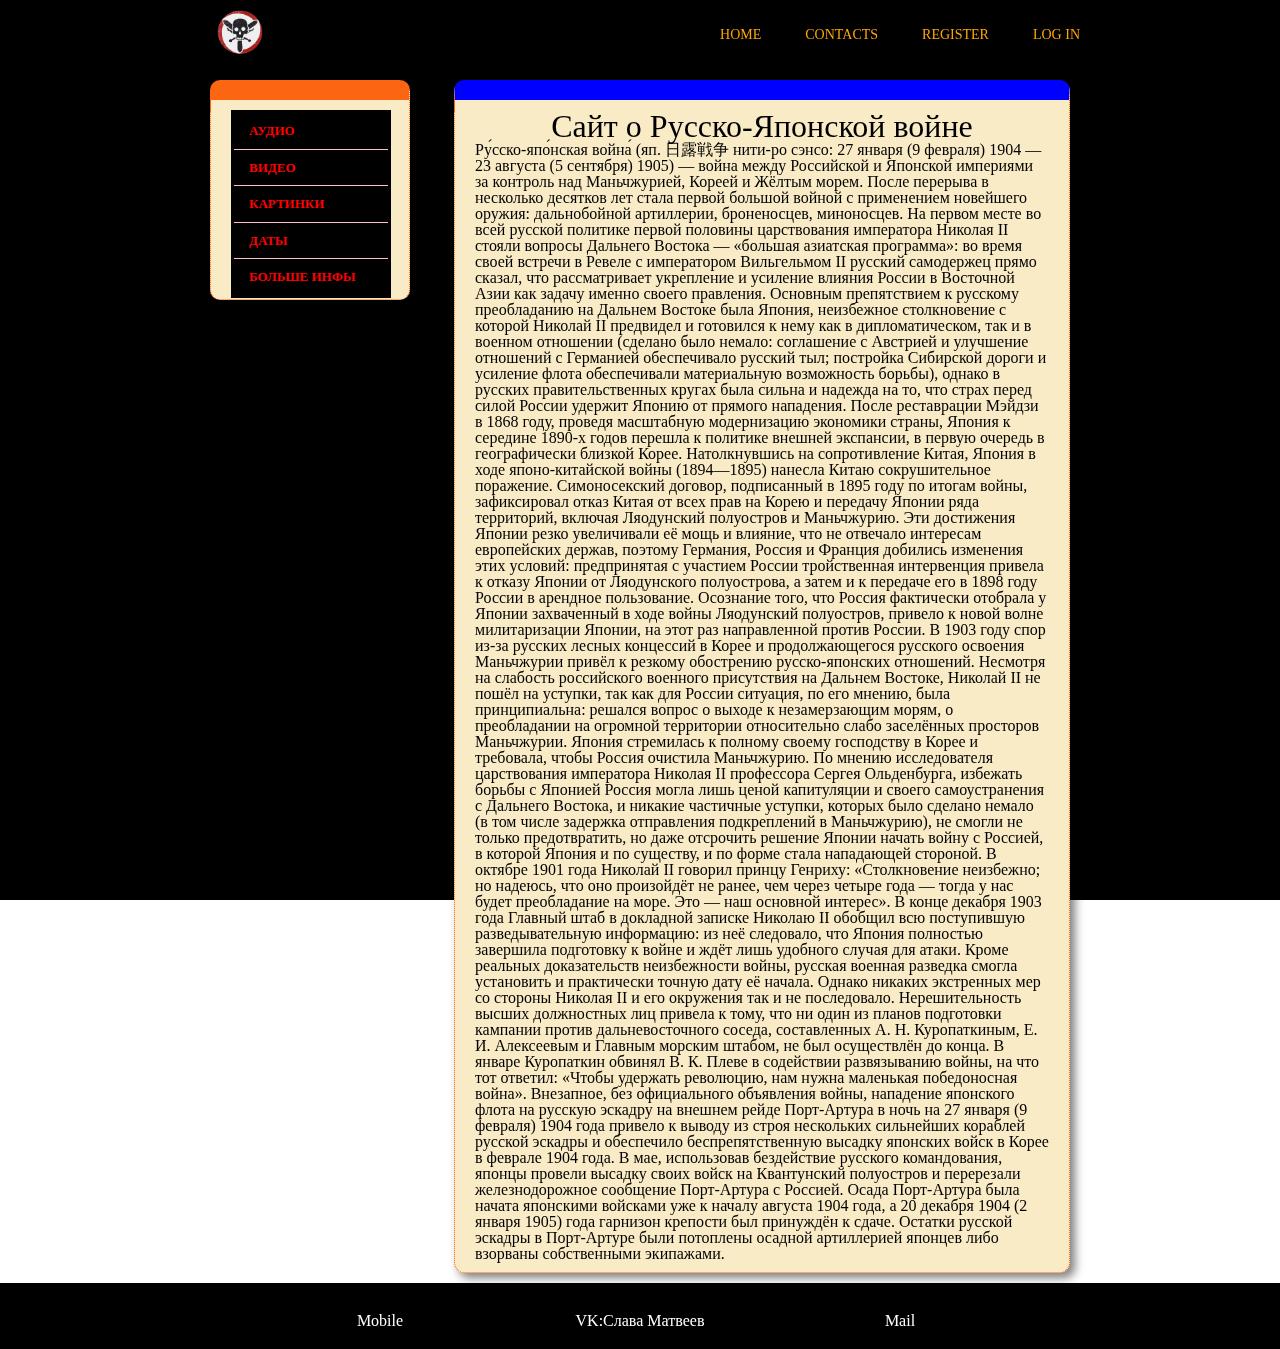
<file: index.html>
<!DOCTYPE html>
<html>
<head>
	<title>R-JWar</title>
	<meta charset="utf-8">
	<meta name="yandex-verification" content="511453c6b3547f08" />
	<link rel="apple-touch-icon" sizes="180x180" href="/apple-touch-icon.png">
	<link rel="icon" type="image/png" sizes="32x32" href="/favicon-32x32.png">
	<link rel="icon" type="image/png" sizes="16x16" href="/favicon-16x16.png">
	<link rel="manifest" href="/site.webmanifest">
	<link rel="mask-icon" href="/safari-pinned-tab.svg" color="#5bbad5">
	<meta name="msapplication-TileColor" content="#da532c">
	<meta name="theme-color" content="#ffffff">
	<meta name="viewport" content="width=device-width initial-scale=1">
	<link rel="stylesheet" type="text/css" href="assets/styles/reset.css">
	<link rel="stylesheet" type="text/css" href="assets/styles/style.css">
    <link rel="stylesheet" type="text/css" href="assets/styles/bg_slide.css">
</head>
<body>
    <ul class="body_slides">
            <li></li>
            <li></li>
            <li></li>
        </ul>
	<header>
		<div class="container">
			<img src="assets/images/logo.png" alt="logo">
			<a href="">Home</a>
			<a href="#cont">Contacts</a>
			<a href="reg.html">Register</a>
			<a href="login.html">Log in</a>
		</div>
	</header>
	<div class="container">
		<div class="flex">
	<div class="sidebar" id="menuVertical">
		<ul>
        	<li><a href="audio.html">Аудио</a></li>
        	<li><a href="video.html">Видео</a></li>
        	<li><a href="">Картинки</a>
            <ul>
                <li><a href="slider.html">Слайдер 1</a></li>
                <li><a href="gallary.html">Галерея</a></li>
            </ul>
        </li>
        <li><a href="table.html">Даты</a></li>
        <li><a href="info.html">Больше инфы</a></li>
    </ul>
		</div>
		<div class="text">
			<h1>Сайт о Русско-Японской войне</h1>
            <p>Ру́сско-япо́нская война́ (яп. 日露戦争 нити-ро сэнсо: 27 января (9 февраля) 1904 — 23 августа (5 сентября) 1905) — война между Российской и Японской империями за контроль над Маньчжурией, Кореей и Жёлтым морем. После перерыва в несколько десятков лет стала первой большой войной с применением новейшего оружия: дальнобойной артиллерии, броненосцев, миноносцев.

На первом месте во всей русской политике первой половины царствования императора Николая II стояли вопросы Дальнего Востока — «большая азиатская программа»: во время своей встречи в Ревеле с императором Вильгельмом II русский самодержец прямо сказал, что рассматривает укрепление и усиление влияния России в Восточной Азии как задачу именно своего правления.

Основным препятствием к русскому преобладанию на Дальнем Востоке была Япония, неизбежное столкновение с которой Николай II предвидел и готовился к нему как в дипломатическом, так и в военном отношении (сделано было немало: соглашение с Австрией и улучшение отношений с Германией обеспечивало русский тыл; постройка Сибирской дороги и усиление флота обеспечивали материальную возможность борьбы), однако в русских правительственных кругах была сильна и надежда на то, что страх перед силой России удержит Японию от прямого нападения.

После реставрации Мэйдзи в 1868 году, проведя масштабную модернизацию экономики страны, Япония к середине 1890-х годов перешла к политике внешней экспансии, в первую очередь в географически близкой Корее. Натолкнувшись на сопротивление Китая, Япония в ходе японо-китайской войны (1894—1895) нанесла Китаю сокрушительное поражение. Симоносекский договор, подписанный в 1895 году по итогам войны, зафиксировал отказ Китая от всех прав на Корею и передачу Японии ряда территорий, включая Ляодунский полуостров и Маньчжурию. Эти достижения Японии резко увеличивали её мощь и влияние, что не отвечало интересам европейских держав, поэтому Германия, Россия и Франция добились изменения этих условий: предпринятая с участием России тройственная интервенция привела к отказу Японии от Ляодунского полуострова, а затем и к передаче его в 1898 году России в арендное пользование. Осознание того, что Россия фактически отобрала у Японии захваченный в ходе войны Ляодунский полуостров, привело к новой волне милитаризации Японии, на этот раз направленной против России.

В 1903 году спор из-за русских лесных концессий в Корее и продолжающегося русского освоения Маньчжурии привёл к резкому обострению русско-японских отношений. Несмотря на слабость российского военного присутствия на Дальнем Востоке, Николай II не пошёл на уступки, так как для России ситуация, по его мнению, была принципиальна: решался вопрос о выходе к незамерзающим морям, о преобладании на огромной территории относительно слабо заселённых просторов Маньчжурии. Япония стремилась к полному своему господству в Корее и требовала, чтобы Россия очистила Маньчжурию. По мнению исследователя царствования императора Николая II профессора Сергея Ольденбурга, избежать борьбы с Японией Россия могла лишь ценой капитуляции и своего самоустранения с Дальнего Востока, и никакие частичные уступки, которых было сделано немало (в том числе задержка отправления подкреплений в Маньчжурию), не смогли не только предотвратить, но даже отсрочить решение Японии начать войну с Россией, в которой Япония и по существу, и по форме стала нападающей стороной. В октябре 1901 года Николай II говорил принцу Генриху: «Столкновение неизбежно; но надеюсь, что оно произойдёт не ранее, чем через четыре года — тогда у нас будет преобладание на море. Это — наш основной интерес».

В конце декабря 1903 года Главный штаб в докладной записке Николаю II обобщил всю поступившую разведывательную информацию: из неё следовало, что Япония полностью завершила подготовку к войне и ждёт лишь удобного случая для атаки. Кроме реальных доказательств неизбежности войны, русская военная разведка смогла установить и практически точную дату её начала. Однако никаких экстренных мер со стороны Николая II и его окружения так и не последовало. Нерешительность высших должностных лиц привела к тому, что ни один из планов подготовки кампании против дальневосточного соседа, составленных А. Н. Куропаткиным, Е. И. Алексеевым и Главным морским штабом, не был осуществлён до конца. В январе Куропаткин обвинял В. К. Плеве в содействии развязыванию войны, на что тот ответил: «Чтобы удержать революцию, нам нужна маленькая победоносная война».

Внезапное, без официального объявления войны, нападение японского флота на русскую эскадру на внешнем рейде Порт-Артура в ночь на 27 января (9 февраля) 1904 года привело к выводу из строя нескольких сильнейших кораблей русской эскадры и обеспечило беспрепятственную высадку японских войск в Корее в феврале 1904 года. В мае, использовав бездействие русского командования, японцы провели высадку своих войск на Квантунский полуостров и перерезали железнодорожное сообщение Порт-Артура с Россией. Осада Порт-Артура была начата японскими войсками уже к началу августа 1904 года, а 20 декабря 1904 (2 января 1905) года гарнизон крепости был принуждён к сдаче. Остатки русской эскадры в Порт-Артуре были потоплены осадной артиллерией японцев либо взорваны собственными экипажами.</p>
		</div>
	</div>
	</div>

	<footer id="cont">
       
          
			    <a href="tel:+79219819913">Mobile</a>
	             <a href="https://vk.com/slava_mat">VK:Слава Матвеев</a>
	             <a href="mailto:melky025@mai.ru">Mail</a>
	        
    

	</footer>
</body>
</html>
</file>
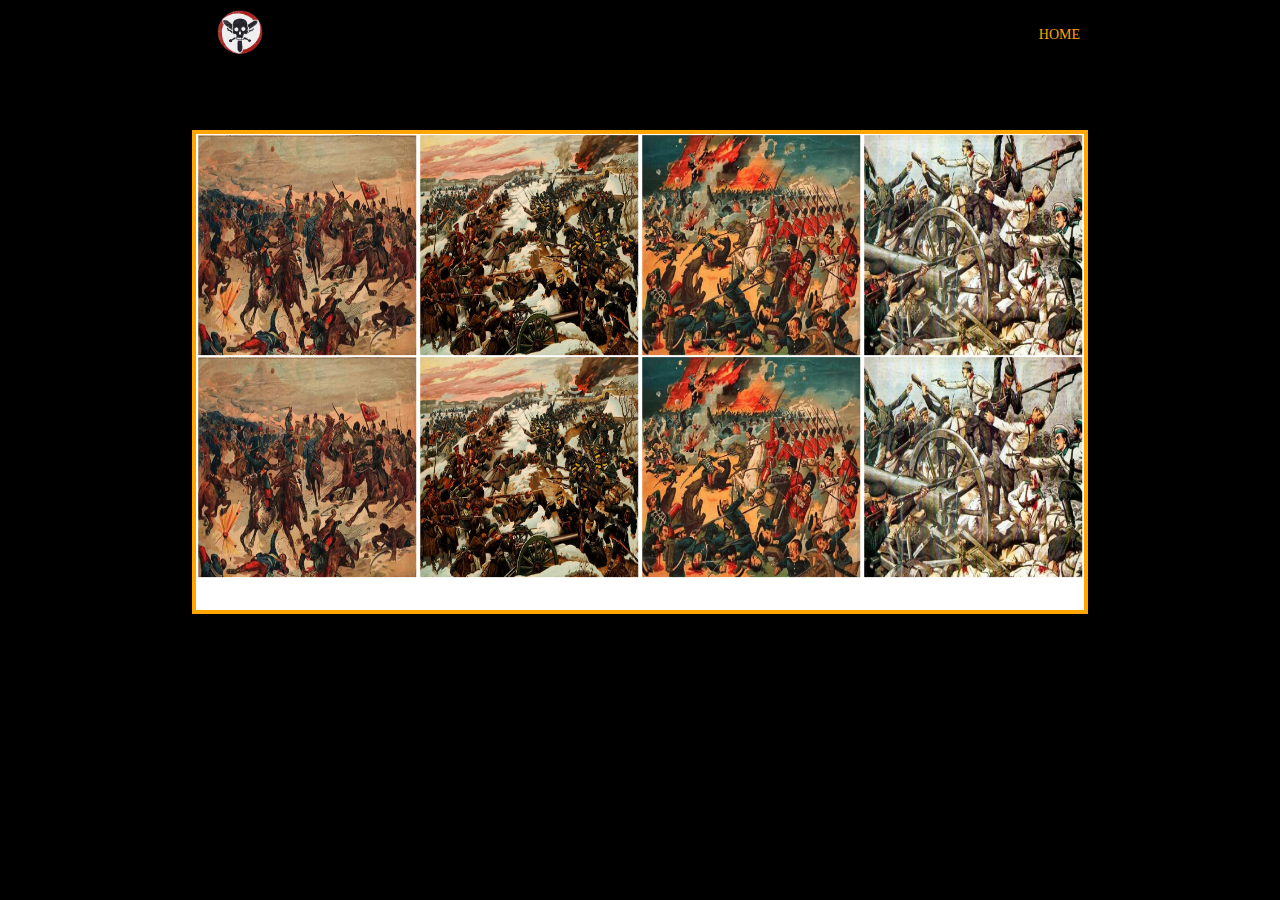
<file: gallary.html>
<!DOCTYPE html>
<html>
<head>
	<title>R-JWar</title>
	<meta charset="utf-8">
	<link rel="apple-touch-icon" sizes="180x180" href="/apple-touch-icon.png">
<link rel="icon" type="image/png" sizes="32x32" href="/favicon-32x32.png">
<link rel="icon" type="image/png" sizes="16x16" href="/favicon-16x16.png">
<link rel="manifest" href="/site.webmanifest">
<link rel="mask-icon" href="/safari-pinned-tab.svg" color="#5bbad5">
<meta name="msapplication-TileColor" content="#da532c">
<meta name="theme-color" content="#ffffff">
	<meta name="viewport" content="width=device-width initial-scale=1">
	<link rel="stylesheet" type="text/css" href="assets/styles/reset.css">
	<link rel="stylesheet" type="text/css" href="assets/styles/style.css">
    <link rel="stylesheet" type="text/css" href="assets/styles/bg_slide.css">
    <link rel="stylesheet" type="text/css" href="assets/styles/gallary.css">
</head>
<body>
    <ul class="body_slides">
            <li></li>
            <li></li>
            <li></li>
        </ul>
	<header>
		<div class="container">
			<img src="assets/images/logo.png" alt="logo">
			<a href="index.html">Home</a>
		</div>
	</header>
	<div class="contain">
		<div class="main">
	<div id="gall">
	<img src="assets/images/1_1.jpg" tabindex="0"  alt="img"/>		
	<img src="assets/images/1_2.jpg" tabindex="0"  alt="img"/>	
	<img src="assets/images/1_3.jpg" tabindex="0"  alt="img"/>
	<img src="assets/images/1_4.jpg" tabindex="0"  alt="img"/>	
	<img src="assets/images/1_1.jpg" tabindex="0"  alt="img"/>		
	<img src="assets/images/1_2.jpg" tabindex="0"  alt="img"/>	
	<img src="assets/images/1_3.jpg" tabindex="0"  alt="img"/>
	<img src="assets/images/1_4.jpg" tabindex="0"  alt="img"/>	
	
		<div></div>
</div>
</div>

</div>
</body>
</html>
</file>
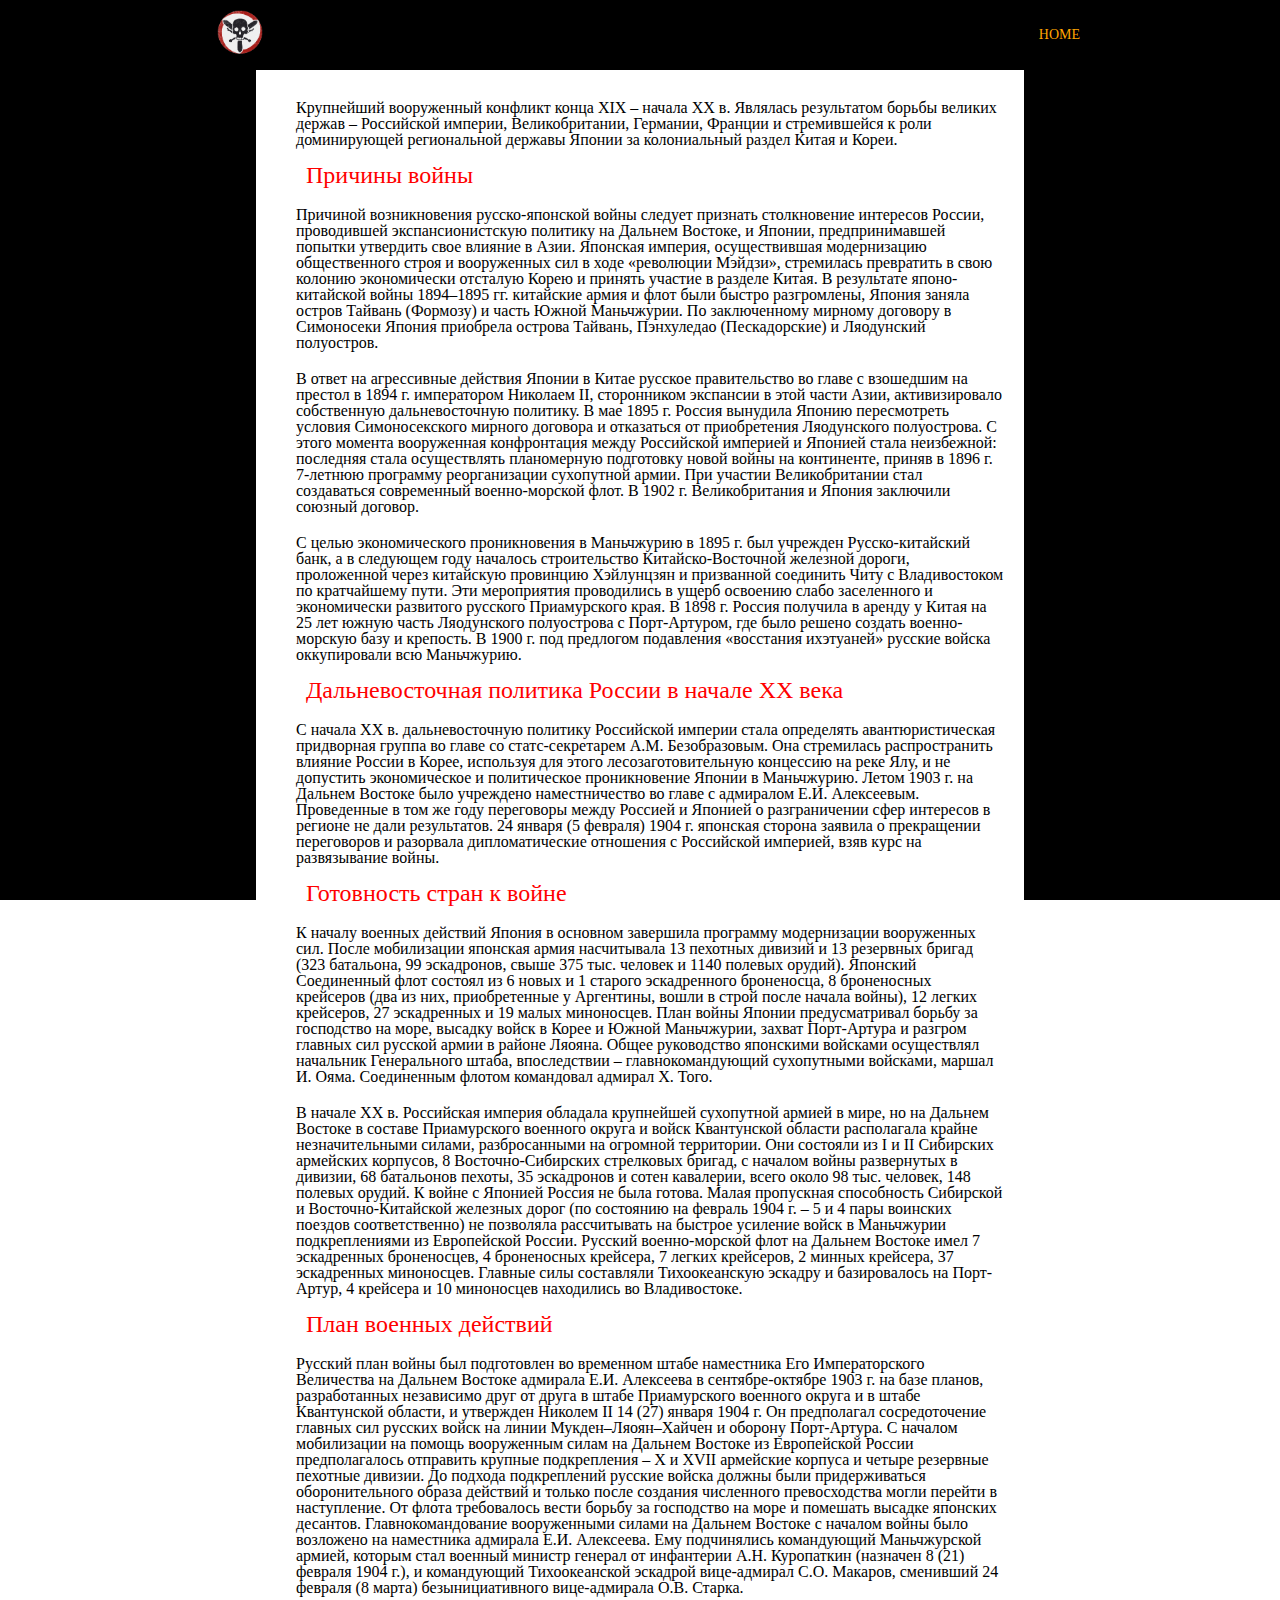
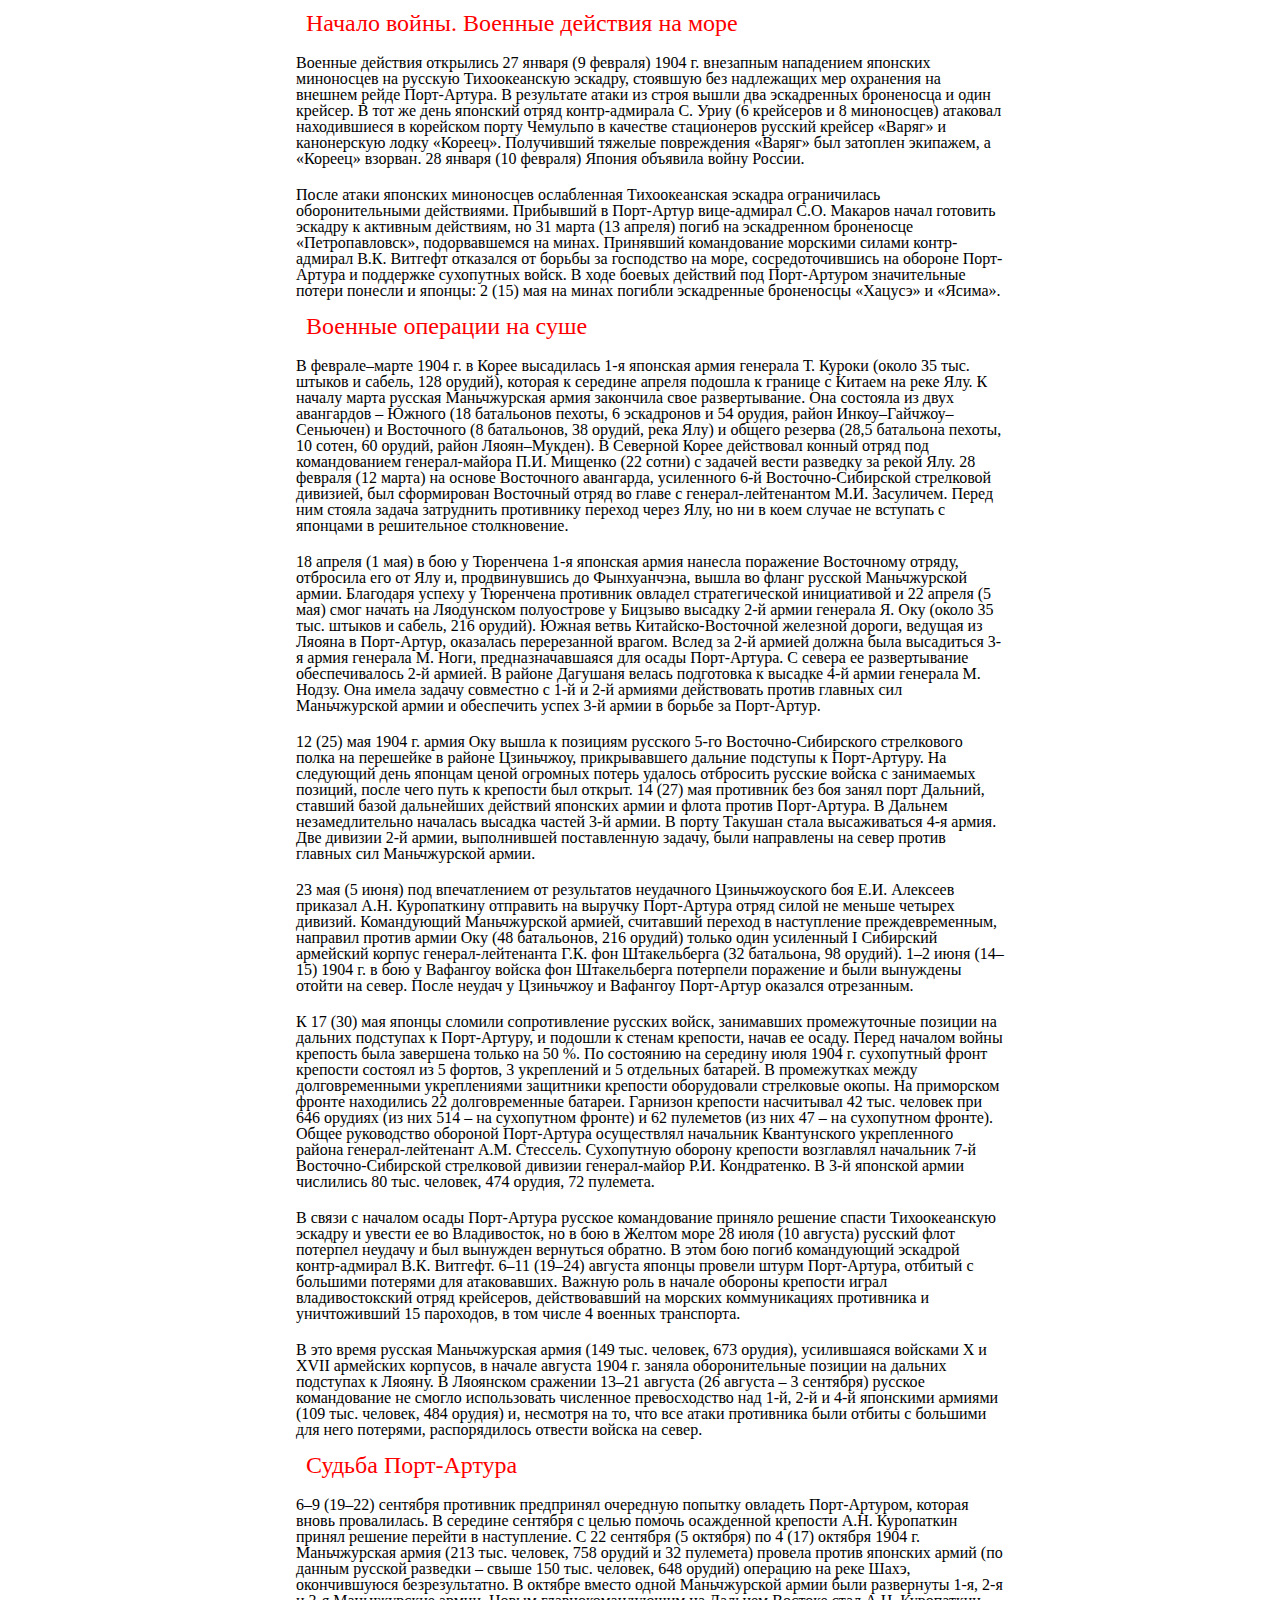
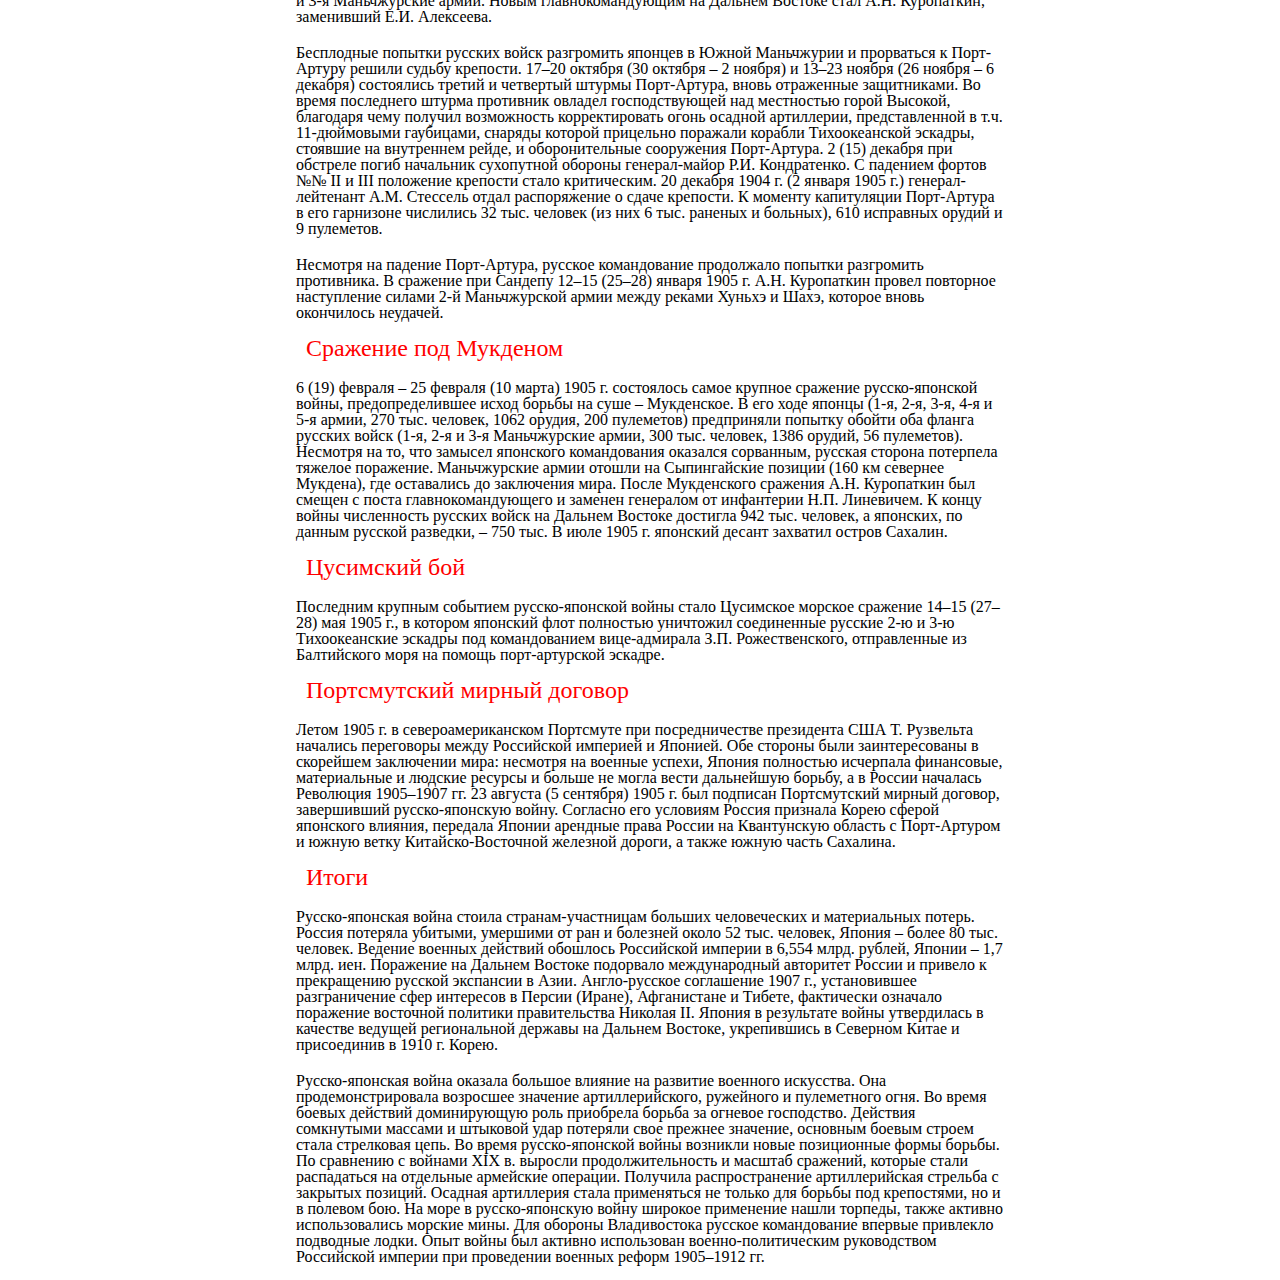
<file: info.html>
<!DOCTYPE html>
<html>
<head>
	<title>R-JWar</title>
	<meta charset="utf-8">
	<link rel="apple-touch-icon" sizes="180x180" href="/apple-touch-icon.png">
<link rel="icon" type="image/png" sizes="32x32" href="/favicon-32x32.png">
<link rel="icon" type="image/png" sizes="16x16" href="/favicon-16x16.png">
<link rel="manifest" href="/site.webmanifest">
<link rel="mask-icon" href="/safari-pinned-tab.svg" color="#5bbad5">
<meta name="msapplication-TileColor" content="#da532c">
<meta name="theme-color" content="#ffffff">
	<meta name="viewport" content="width=device-width initial-scale=1">
	<link rel="stylesheet" type="text/css" href="assets/styles/reset.css">
	<link rel="stylesheet" type="text/css" href="assets/styles/style.css">
    <link rel="stylesheet" type="text/css" href="assets/styles/bg_slide.css">
    <link rel="stylesheet" type="text/css" href="assets/styles/info.css">
</head>
<body>
    <ul class="body_slides">
            <li></li>
            <li></li>
            <li></li>
        </ul>
	<header>
		<div class="container">
			<img src="assets/images/logo.png" alt="logo">
			<a href="index.html">Home</a>
		</div>
	</header>


	<div class="contain">
		<div class="main">
			<p>Крупнейший вооруженный конфликт конца XIX – начала ХХ в. Являлась результатом борьбы великих держав – Российской империи, Великобритании, Германии, Франции и стремившейся к роли доминирующей региональной державы Японии за колониальный раздел Китая и Кореи.</p>

<h2>Причины войны</h2>

<p>Причиной возникновения русско-японской войны следует признать столкновение интересов России, проводившей экспансионистскую политику на Дальнем Востоке, и Японии, предпринимавшей попытки утвердить свое влияние в Азии. Японская империя, осуществившая модернизацию общественного строя и вооруженных сил в ходе «революции Мэйдзи», стремилась превратить в свою колонию экономически отсталую Корею и принять участие в разделе Китая. В результате японо-китайской войны 1894–1895 гг. китайские армия и флот были быстро разгромлены, Япония заняла остров Тайвань (Формозу) и часть Южной Маньчжурии. По заключенному мирному договору в Симоносеки Япония приобрела острова Тайвань, Пэнхуледао (Пескадорские) и Ляодунский полуостров.</p>

<p>В ответ на агрессивные действия Японии в Китае русское правительство во главе с взошедшим на престол в 1894 г. императором Николаем II, сторонником экспансии в этой части Азии, активизировало собственную дальневосточную политику. В мае 1895 г. Россия вынудила Японию пересмотреть условия Симоносекского мирного договора и отказаться от приобретения Ляодунского полуострова. С этого момента вооруженная конфронтация между Российской империей и Японией стала неизбежной: последняя стала осуществлять планомерную подготовку новой войны на континенте, приняв в 1896 г. 7-летнюю программу реорганизации сухопутной армии. При участии Великобритании стал создаваться современный военно-морской флот. В 1902 г. Великобритания и Япония заключили союзный договор.</p>

<p>С целью экономического проникновения в Маньчжурию в 1895 г. был учрежден Русско-китайский банк, а в следующем году началось строительство Китайско-Восточной железной дороги, проложенной через китайскую провинцию Хэйлунцзян и призванной соединить Читу с Владивостоком по кратчайшему пути. Эти мероприятия проводились в ущерб освоению слабо заселенного и экономически развитого русского Приамурского края. В 1898 г. Россия получила в аренду у Китая на 25 лет южную часть Ляодунского полуострова с Порт-Артуром, где было решено создать военно-морскую базу и крепость. В 1900 г. под предлогом подавления «восстания ихэтуаней» русские войска оккупировали всю Маньчжурию.
</p>
<h2>Дальневосточная политика России в начале XX века</h2>	

<p>С начала ХХ в. дальневосточную политику Российской империи стала определять авантюристическая придворная группа во главе со статс-секретарем А.М. Безобразовым. Она стремилась распространить влияние России в Корее, используя для этого лесозаготовительную концессию на реке Ялу, и не допустить экономическое и политическое проникновение Японии в Маньчжурию. Летом 1903 г. на Дальнем Востоке было учреждено наместничество во главе с адмиралом Е.И. Алексеевым. Проведенные в том же году переговоры между Россией и Японией о разграничении сфер интересов в регионе не дали результатов. 24 января (5 февраля) 1904 г. японская сторона заявила о прекращении переговоров и разорвала дипломатические отношения с Российской империей, взяв курс на развязывание войны.</p>

<h2>Готовность стран к войне</h2>

<p>К началу военных действий Япония в основном завершила программу модернизации вооруженных сил. После мобилизации японская армия насчитывала 13 пехотных дивизий и 13 резервных бригад (323 батальона, 99 эскадронов, свыше 375 тыс. человек и 1140 полевых орудий). Японский Соединенный флот состоял из 6 новых и 1 старого эскадренного броненосца, 8 броненосных крейсеров (два из них, приобретенные у Аргентины, вошли в строй после начала войны), 12 легких крейсеров, 27 эскадренных и 19 малых миноносцев. План войны Японии предусматривал борьбу за господство на море, высадку войск в Корее и Южной Маньчжурии, захват Порт-Артура и разгром главных сил русской армии в районе Ляояна. Общее руководство японскими войсками осуществлял начальник Генерального штаба, впоследствии ­– главнокомандующий сухопутными войсками, маршал И. Ояма. Соединенным флотом командовал адмирал Х. Того.</p>

<p>В начале ХХ в. Российская империя обладала крупнейшей сухопутной армией в мире, но на Дальнем Востоке в составе Приамурского военного округа и войск Квантунской области располагала крайне незначительными силами, разбросанными на огромной территории. Они состояли из I и II Сибирских армейских корпусов, 8 Восточно-Сибирских стрелковых бригад, с началом войны развернутых в дивизии, 68 батальонов пехоты, 35 эскадронов и сотен кавалерии, всего около 98 тыс. человек, 148 полевых орудий. К войне с Японией Россия не была готова. Малая пропускная способность Сибирской и Восточно-Китайской железных дорог (по состоянию на февраль 1904 г. – 5 и 4 пары воинских поездов соответственно) не позволяла рассчитывать на быстрое усиление войск в Маньчжурии подкреплениями из Европейской России. Русский военно-морской флот на Дальнем Востоке имел 7 эскадренных броненосцев, 4 броненосных крейсера, 7 легких крейсеров, 2 минных крейсера, 37 эскадренных миноносцев. Главные силы составляли Тихоокеанскую эскадру и базировалось на Порт-Артур, 4 крейсера и 10 миноносцев находились во Владивостоке.</p>

<h2>План военных действий</h2>

<p>Русский план войны был подготовлен во временном штабе наместника Его Императорского Величества на Дальнем Востоке адмирала Е.И. Алексеева в сентябре-октябре 1903 г. на базе планов, разработанных независимо друг от друга в штабе Приамурского военного округа и в штабе Квантунской области, и утвержден Николем II 14 (27) января 1904 г. Он предполагал сосредоточение главных сил русских войск на линии Мукден–Ляоян–Хайчен и оборону Порт-Артура. С началом мобилизации на помощь вооруженным силам на Дальнем Востоке из Европейской России предполагалось отправить крупные подкрепления – Х и XVII армейские корпуса и четыре резервные пехотные дивизии. До подхода подкреплений русские войска должны были придерживаться оборонительного образа действий и только после создания численного превосходства могли перейти в наступление. От флота требовалось вести борьбу за господство на море и помешать высадке японских десантов. Главнокомандование вооруженными силами на Дальнем Востоке с началом войны было возложено на наместника адмирала Е.И. Алексеева. Ему подчинялись командующий Маньчжурской армией, которым стал военный министр генерал от инфантерии А.Н. Куропаткин (назначен 8 (21) февраля 1904 г.), и командующий Тихоокеанской эскадрой вице-адмирал С.О. Макаров, сменивший 24 февраля (8 марта) безынициативного вице-адмирала О.В. Старка.</p>

<h2>Начало войны. Военные действия на море</h2>

<p>Военные действия открылись 27 января (9 февраля) 1904 г. внезапным нападением японских миноносцев на русскую Тихоокеанскую эскадру, стоявшую без надлежащих мер охранения на внешнем рейде Порт-Артура. В результате атаки из строя вышли два эскадренных броненосца и один крейсер. В тот же день японский отряд контр-адмирала С. Уриу (6 крейсеров и 8 миноносцев) атаковал находившиеся в корейском порту Чемульпо в качестве стационеров русский крейсер «Варяг» и канонерскую лодку «Кореец». Получивший тяжелые повреждения «Варяг» был затоплен экипажем, а «Кореец» взорван. 28 января (10 февраля) Япония объявила войну России.</p>

<p>После атаки японских миноносцев ослабленная Тихоокеанская эскадра ограничилась оборонительными действиями. Прибывший в Порт-Артур вице-адмирал С.О. Макаров начал готовить эскадру к активным действиям, но 31 марта (13 апреля) погиб на эскадренном броненосце «Петропавловск», подорвавшемся на минах. Принявший командование морскими силами контр-адмирал В.К. Витгефт отказался от борьбы за господство на море, сосредоточившись на обороне Порт-Артура и поддержке сухопутных войск. В ходе боевых действий под Порт-Артуром значительные потери понесли и японцы: 2 (15) мая на минах погибли эскадренные броненосцы «Хацусэ» и «Ясима».
</p>
<h2>Военные операции на суше</h2>

<p>В феврале­–марте 1904 г. в Корее высадилась 1-я японская армия генерала Т. Куроки (около 35 тыс. штыков и сабель, 128 орудий), которая к середине апреля подошла к границе с Китаем на реке Ялу. К началу марта русская Маньчжурская армия закончила свое развертывание. Она состояла из двух авангардов – Южного (18 батальонов пехоты, 6 эскадронов и 54 орудия, район Инкоу–Гайчжоу–Сеньючен) и Восточного (8 батальонов, 38 орудий, река Ялу) и общего резерва (28,5 батальона пехоты, 10 сотен, 60 орудий, район Ляоян–Мукден). В Северной Корее действовал конный отряд под командованием генерал-майора П.И. Мищенко (22 сотни) с задачей вести разведку за рекой Ялу. 28 февраля (12 марта) на основе Восточного авангарда, усиленного 6-й Восточно-Сибирской стрелковой дивизией, был сформирован Восточный отряд во главе с генерал-лейтенантом М.И. Засуличем. Перед ним стояла задача затруднить противнику переход через Ялу, но ни в коем случае не вступать с японцами в решительное столкновение.
</p>
<p>18 апреля (1 мая) в бою у Тюренчена 1-я японская армия нанесла поражение Восточному отряду, отбросила его от Ялу и, продвинувшись до Фынхуанчэна, вышла во фланг русской Маньчжурской армии. Благодаря успеху у Тюренчена противник овладел стратегической инициативой и 22 апреля (5 мая) смог начать на Ляодунском полуострове у Бицзыво высадку 2-й армии генерала Я. Оку (около 35 тыс. штыков и сабель, 216 орудий). Южная ветвь Китайско-Восточной железной дороги, ведущая из Ляояна в Порт-Артур, оказалась перерезанной врагом. Вслед за 2-й армией должна была высадиться 3-я армия генерала М. Ноги, предназначавшаяся для осады Порт-Артура. С севера ее развертывание обеспечивалось 2-й армией. В районе Дагушаня велась подготовка к высадке 4-й армии генерала М. Нодзу. Она имела задачу совместно с 1-й и 2-й армиями действовать против главных сил Маньчжурской армии и обеспечить успех 3-й армии в борьбе за Порт-Артур.</p>

<p>12 (25) мая 1904 г. армия Оку вышла к позициям русского 5-го Восточно-Сибирского стрелкового полка на перешейке в районе Цзиньчжоу, прикрывавшего дальние подступы к Порт-Артуру. На следующий день японцам ценой огромных потерь удалось отбросить русские войска с занимаемых позиций, после чего путь к крепости был открыт. 14 (27) мая противник без боя занял порт Дальний, ставший базой дальнейших действий японских армии и флота против Порт-Артура. В Дальнем незамедлительно началась высадка частей 3-й армии. В порту Такушан стала высаживаться 4-я армия. Две дивизии 2-й армии, выполнившей поставленную задачу, были направлены на север против главных сил Маньчжурской армии.</p>

<p>23 мая (5 июня) под впечатлением от результатов неудачного Цзиньчжоуского боя Е.И. Алексеев приказал А.Н. Куропаткину отправить на выручку Порт-Артура отряд силой не меньше четырех дивизий. Командующий Маньчжурской армией, считавший переход в наступление преждевременным, направил против армии Оку (48 батальонов, 216 орудий) только один усиленный I Сибирский армейский корпус генерал-лейтенанта Г.К. фон Штакельберга (32 батальона, 98 орудий). 1–2 июня (14–15) 1904 г. в бою у Вафангоу войска фон Штакельберга потерпели поражение и были вынуждены отойти на север. После неудач у Цзиньчжоу и Вафангоу Порт-Артур оказался отрезанным.</p>

<p>К 17 (30) мая японцы сломили сопротивление русских войск, занимавших промежуточные позиции на дальних подступах к Порт-Артуру, и подошли к стенам крепости, начав ее осаду. Перед началом войны крепость была завершена только на 50 %. По состоянию на середину июля 1904 г. сухопутный фронт крепости состоял из 5 фортов, 3 укреплений и 5 отдельных батарей. В промежутках между долговременными укреплениями защитники крепости оборудовали стрелковые окопы. На приморском фронте находились 22 долговременные батареи. Гарнизон крепости насчитывал 42 тыс. человек при 646 орудиях (из них 514 – на сухопутном фронте) и 62 пулеметов (из них 47 – на сухопутном фронте). Общее руководство обороной Порт-Артура осуществлял начальник Квантунского укрепленного района генерал-лейтенант А.М. Стессель. Сухопутную оборону крепости возглавлял начальник 7-й Восточно-Сибирской стрелковой дивизии генерал-майор Р.И. Кондратенко. В 3-й японской армии числились 80 тыс. человек, 474 орудия, 72 пулемета.</p>

<p>В связи с началом осады Порт-Артура русское командование приняло решение спасти Тихоокеанскую эскадру и увести ее во Владивосток, но в бою в Желтом море 28 июля (10 августа) русский флот потерпел неудачу и был вынужден вернуться обратно. В этом бою погиб командующий эскадрой контр-адмирал В.К. Витгефт. 6–11 (19–24) августа японцы провели штурм Порт-Артура, отбитый с большими потерями для атаковавших. Важную роль в начале обороны крепости играл владивостокский отряд крейсеров, действовавший на морских коммуникациях противника и уничтоживший 15 пароходов, в том числе 4 военных транспорта.</p>

<p>В это время русская Маньчжурская армия (149 тыс. человек, 673 орудия), усилившаяся войсками X и XVII армейских корпусов, в начале августа 1904 г. заняла оборонительные позиции на дальних подступах к Ляояну. В Ляоянском сражении 13–21 августа (26 августа – 3 сентября) русское командование не смогло использовать численное превосходство над 1-й, 2-й и 4-й японскими армиями (109 тыс. человек, 484 орудия) и, несмотря на то, что все атаки противника были отбиты с большими для него потерями, распорядилось отвести войска на север.</p>

<h2>Судьба Порт-Артура</h2>

<p>6–9 (19–22) сентября противник предпринял очередную попытку овладеть Порт-Артуром, которая вновь провалилась. В середине сентября с целью помочь осажденной крепости А.Н. Куропаткин принял решение перейти в наступление. С 22 сентября (5 октября) по 4 (17) октября 1904 г. Маньчжурская армия (213 тыс. человек, 758 орудий и 32 пулемета) провела против японских армий (по данным русской разведки – свыше 150 тыс. человек, 648 орудий) операцию на реке Шахэ, окончившуюся безрезультатно. В октябре вместо одной Маньчжурской армии были развернуты 1-я, 2-я и 3-я Маньчжурские армии. Новым главнокомандующим на Дальнем Востоке стал А.Н. Куропаткин, заменивший Е.И. Алексеева.</p>

<p>Бесплодные попытки русских войск разгромить японцев в Южной Маньчжурии и прорваться к Порт-Артуру решили судьбу крепости. 17–20 октября (30 октября – 2 ноября) и 13–23 ноября (26 ноября – 6 декабря) состоялись третий и четвертый штурмы Порт-Артура, вновь отраженные защитниками. Во время последнего штурма противник овладел господствующей над местностью горой Высокой, благодаря чему получил возможность корректировать огонь осадной артиллерии, представленной в т.ч. 11-дюймовыми гаубицами, снаряды которой прицельно поражали корабли Тихоокеанской эскадры, стоявшие на внутреннем рейде, и оборонительные сооружения Порт-Артура. 2 (15) декабря при обстреле погиб начальник сухопутной обороны генерал-майор Р.И. Кондратенко. С падением фортов №№ II и III положение крепости стало критическим. 20 декабря 1904 г. (2 января 1905 г.) генерал-лейтенант А.М. Стессель отдал распоряжение о сдаче крепости. К моменту капитуляции Порт-Артура в его гарнизоне числились 32 тыс. человек (из них 6 тыс. раненых и больных), 610 исправных орудий и 9 пулеметов.</p>

<p>Несмотря на падение Порт-Артура, русское командование продолжало попытки разгромить противника. В сражение при Сандепу 12–15 (25–28) января 1905 г. А.Н. Куропаткин провел повторное наступление силами 2-й Маньчжурской армии между реками Хуньхэ и Шахэ, которое вновь окончилось неудачей.</p>

<h2>Сражение под Мукденом</h2>

<p>6 (19) февраля – 25 февраля (10 марта) 1905 г. состоялось самое крупное сражение русско-японской войны, предопределившее исход борьбы на суше – Мукденское. В его ходе японцы (1-я, 2-я, 3-я, 4-я и 5-я армии, 270 тыс. че­ловек, 1062 орудия, 200 пулеметов) предприняли попытку обойти оба фланга русских войск (1-я, 2-я и 3-я Маньчжурские армии, 300 тыс. человек, 1386 орудий, 56 пулеметов). Несмотря на то, что замысел японского командования оказался сорванным, русская сторона потерпела тяжелое поражение. Маньчжурские армии отошли на Сыпингайские позиции (160 км севернее Мукдена), где оставались до заключения мира. После Мукденского сражения А.Н. Куропаткин был смещен с поста главнокомандующего и заменен генералом от инфантерии Н.П. Линевичем. К концу войны численность русских войск на Дальнем Востоке достигла 942 тыс. человек, а японских, по данным русской разведки, – 750 тыс. В июле 1905 г. японский десант захватил остров Сахалин.</p>

<h2>Цусимский бой</h2>

<p>Последним крупным событием русско-японской войны стало Цусимское морское сражение 14–15 (27–28) мая 1905 г., в котором японский флот полностью уничтожил соединенные русские 2-ю и 3-ю Тихоокеанские эскадры под командованием вице-адмирала З.П. Рожественского, отправленные из Балтийского моря на помощь порт-артурской эскадре.</p>

<h2>Портсмутский мирный договор</h2>

<p>Летом 1905 г. в североамериканском Портсмуте при посредничестве президента США Т. Рузвельта начались переговоры между Российской империей и Японией. Обе стороны были заинтересованы в скорейшем заключении мира: несмотря на военные успехи, Япония полностью исчерпала финансовые, материальные и людские ресурсы и больше не могла вести дальнейшую борьбу, а в России началась Революция 1905–1907 гг. 23 августа (5 сентября) 1905 г. был подписан Портсмутский мирный договор, завершивший русско-японскую войну. Согласно его условиям Россия признала Корею сферой японского влияния, передала Японии арендные права России на Квантунскую область с Порт-Артуром и южную ветку Китайско-Восточной железной дороги, а также южную часть Сахалина.</p>

<h2>Итоги</h2>

<p>Русско-японская война стоила странам-участницам больших человеческих и материальных потерь. Россия потеряла убитыми, умершими от ран и болезней около 52 тыс. человек, Япония – более 80 тыс. человек. Ведение военных действий обошлось Российской империи в 6,554 млрд. рублей, Японии – 1,7 млрд. иен. Поражение на Дальнем Востоке подорвало международный авторитет России и привело к прекращению русской экспансии в Азии. Англо-русское соглашение 1907 г., установившее разграничение сфер интересов в Персии (Иране), Афганистане и Тибете, фактически означало поражение восточной политики правительства Николая II. Япония в результате войны утвердилась в качестве ведущей региональной державы на Дальнем Востоке, укрепившись в Северном Китае и присоединив в 1910 г. Корею.</p>

<p>Русско-японская война оказала большое влияние на развитие военного искусства. Она продемонстрировала возросшее значение артиллерийского, ружейного и пулеметного огня. Во время боевых действий доминирующую роль приобрела борьба за огневое господство. Действия сомкнутыми массами и штыковой удар потеряли свое прежнее значение, основным боевым строем стала стрелковая цепь. Во время русско-японской войны возникли новые позиционные формы борьбы. По сравнению с войнами XIX в. выросли продолжительность и масштаб сражений, которые стали распадаться на отдельные армейские операции. Получила распространение артиллерийская стрельба с закрытых позиций. Осадная артиллерия стала применяться не только для борьбы под крепостями, но и в полевом бою. На море в русско-японскую войну широкое применение нашли торпеды, также активно использовались морские мины. Для обороны Владивостока русское командование впервые привлекло подводные лодки. Опыт войны был активно использован военно-политическим руководством Российской империи при проведении военных реформ 1905–1912 гг.</p>
		</div>
	</div>
</body>
</html>
</file>
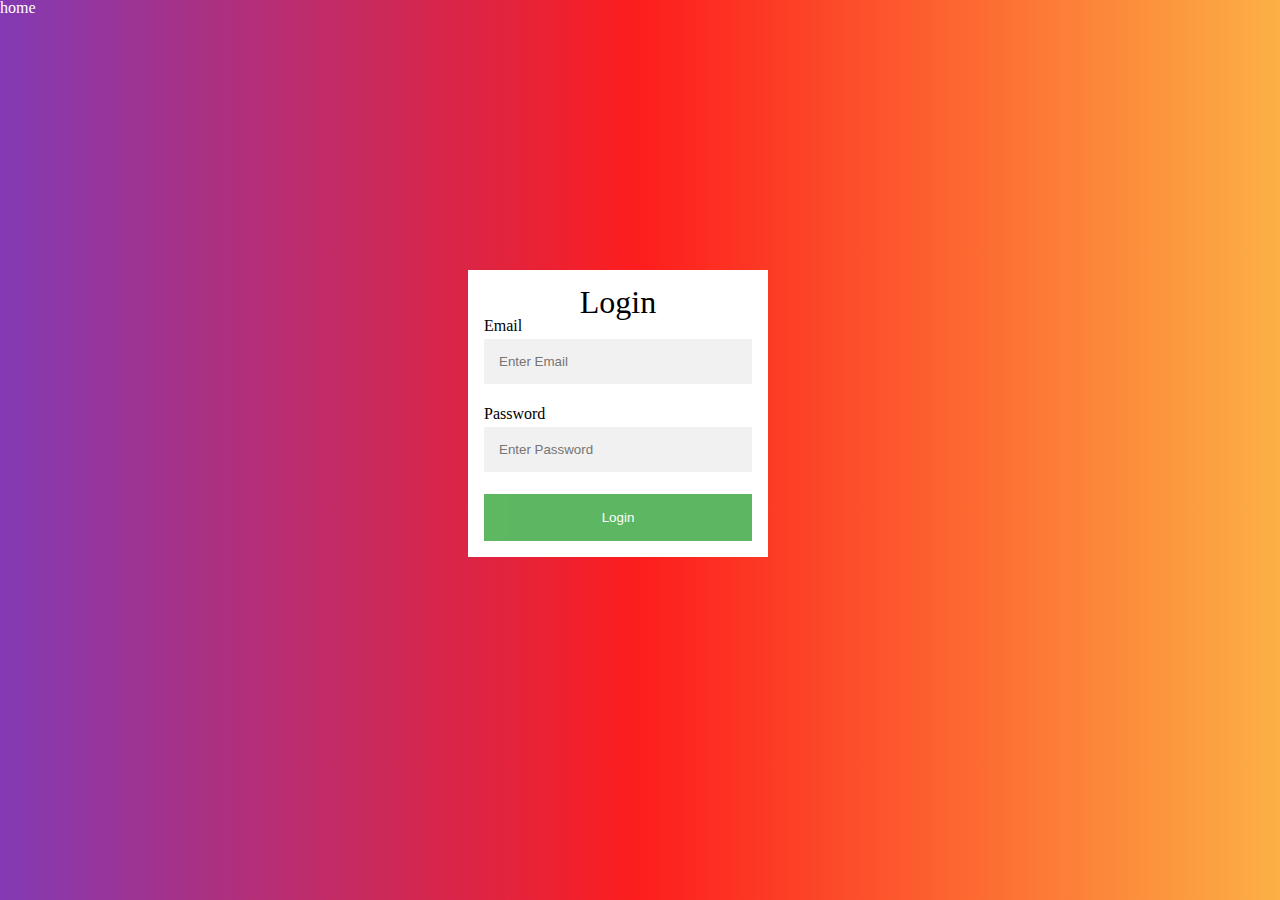
<file: login.html>
<!DOCTYPE html>
<html>
<head>
	<title>R-JWar</title>
	<meta charset="utf-8">
  <link rel="apple-touch-icon" sizes="180x180" href="/apple-touch-icon.png">
  <link rel="icon" type="image/png" sizes="32x32" href="/favicon-32x32.png">
  <link rel="icon" type="image/png" sizes="16x16" href="/favicon-16x16.png">
  <link rel="manifest" href="/site.webmanifest">
  <link rel="mask-icon" href="/safari-pinned-tab.svg" color="#5bbad5">
  <meta name="msapplication-TileColor" content="#da532c">
  <meta name="theme-color" content="#ffffff">
  <meta name="viewport" content="width=device-width initial-scale=1">
	<link rel="stylesheet" type="text/css" href="assets/styles/reset.css">
	<link rel="stylesheet" type="text/css" href="assets/styles/style.css">
    <link rel="stylesheet" type="text/css" href="assets/styles/bg_slide.css">
    <link rel="stylesheet" type="text/css" href="assets/styles/login.css">
</head>
<body>
<div class="bg-img">
  <form>
    <div class="container">
      <h1>Login</h1>

      <label><b>Email</b></label>
      <input type="text" placeholder="Enter Email" name="email" required>

      <label><b>Password</b></label>
      <input type="password" placeholder="Enter Password" name="psw" required>

      <button type="submit" class="btn">Login</button>
    </div>
  </form>
  <a href="index.html">home</a>
</div>

</body>
</html>
</file>
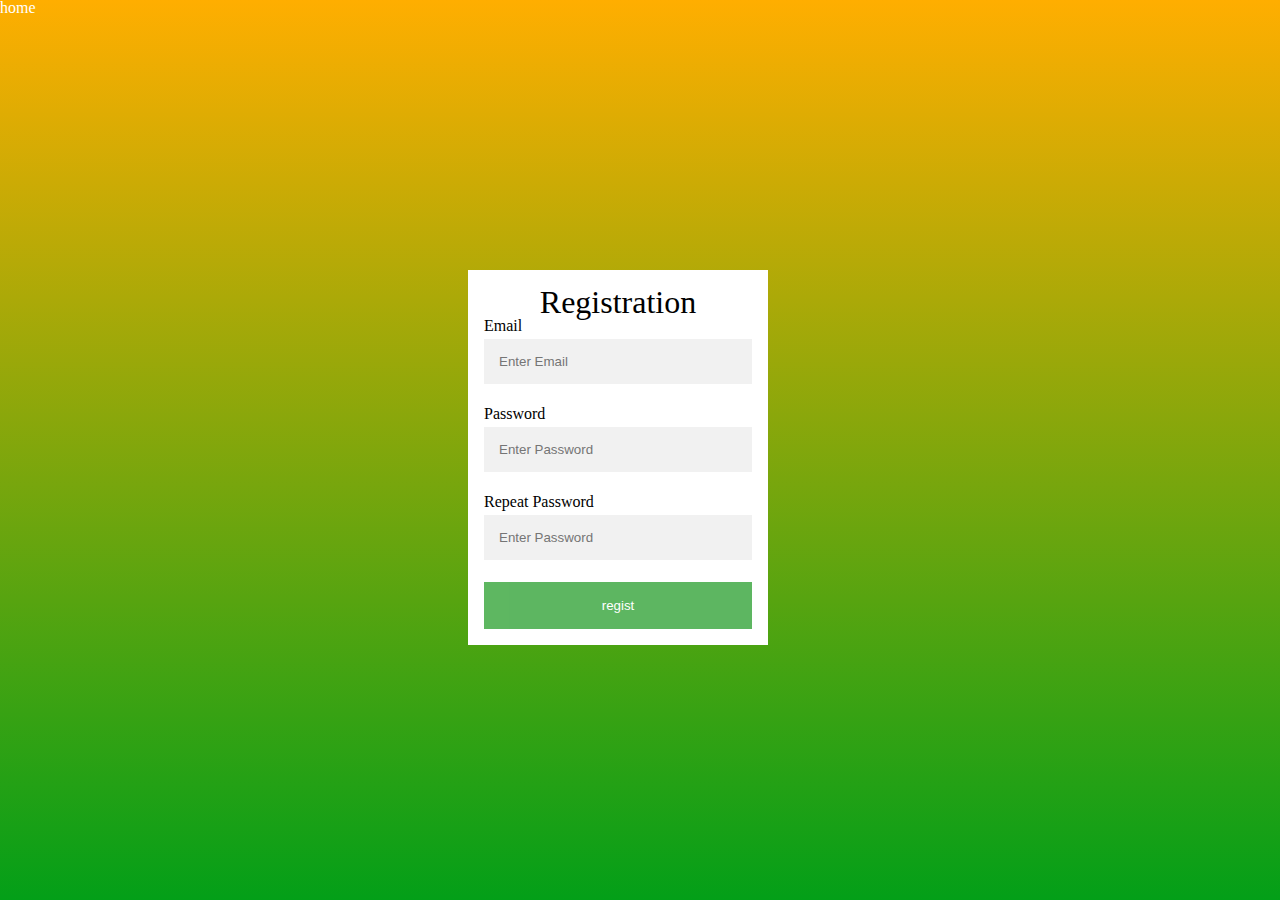
<file: reg.html>
<!DOCTYPE html>
<html>
<head>
	<title>R-JWar</title>
	<meta charset="utf-8">
  <link rel="apple-touch-icon" sizes="180x180" href="/apple-touch-icon.png">
<link rel="icon" type="image/png" sizes="32x32" href="/favicon-32x32.png">
<link rel="icon" type="image/png" sizes="16x16" href="/favicon-16x16.png">
<link rel="manifest" href="/site.webmanifest">
<link rel="mask-icon" href="/safari-pinned-tab.svg" color="#5bbad5">
<meta name="msapplication-TileColor" content="#da532c">
<meta name="theme-color" content="#ffffff">
  <meta name="viewport" content="width=device-width initial-scale=1">
	<link rel="stylesheet" type="text/css" href="assets/styles/reset.css">
	<link rel="stylesheet" type="text/css" href="assets/styles/style.css">
    <link rel="stylesheet" type="text/css" href="assets/styles/bg_slide.css">
    <link rel="stylesheet" type="text/css" href="assets/styles/reg.css">
</head>
<body>
<div class="bg-img">
  <form>
    <div class="container">
      <h1>Registration</h1>

      <label><b>Email</b></label>
      <input type="text" placeholder="Enter Email" name="email" required>

      <label><b>Password</b></label>
      <input type="password" placeholder="Enter Password" name="psw" required>

      <label><b>Repeat Password</b></label>
      <input type="password" placeholder="Enter Password" name="psw" required>

      <button type="submit" class="btn">regist</button>
    </div>
  </form>
  <a href="index.html">home</a>
</div>



</body>
</html>
</file>
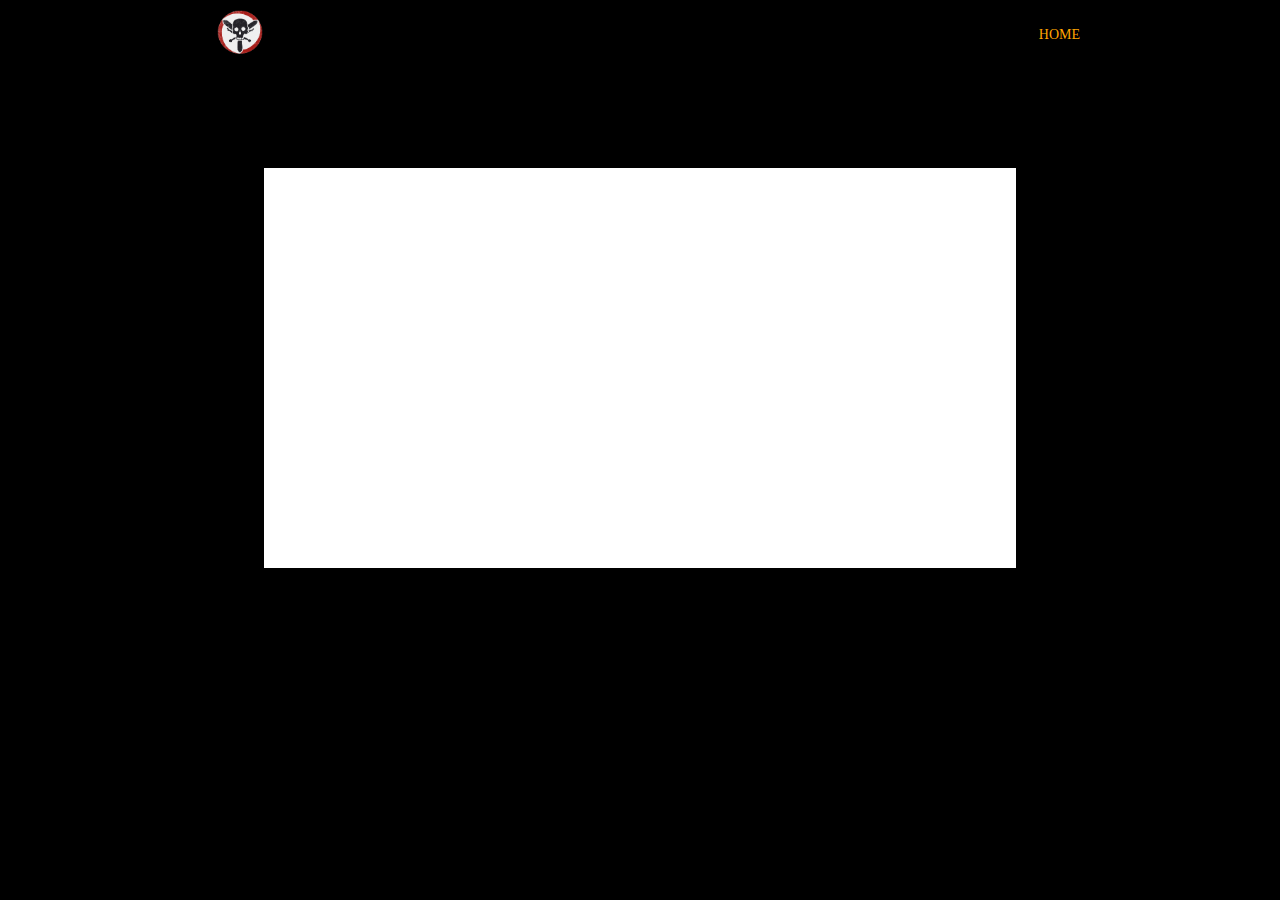
<file: slider.html>
<!DOCTYPE html>
<html>
<head>
	<title>R-JWar</title>
	<meta charset="utf-8">
	<link rel="apple-touch-icon" sizes="180x180" href="/apple-touch-icon.png">
<link rel="icon" type="image/png" sizes="32x32" href="/favicon-32x32.png">
<link rel="icon" type="image/png" sizes="16x16" href="/favicon-16x16.png">
<link rel="manifest" href="/site.webmanifest">
<link rel="mask-icon" href="/safari-pinned-tab.svg" color="#5bbad5">
<meta name="msapplication-TileColor" content="#da532c">
<meta name="theme-color" content="#ffffff">
	<meta name="viewport" content="width=device-width initial-scale=1">
	<link rel="stylesheet" type="text/css" href="assets/styles/reset.css">
	<link rel="stylesheet" type="text/css" href="assets/styles/style.css">
    <link rel="stylesheet" type="text/css" href="assets/styles/bg_slide.css">
    <link rel="stylesheet" type="text/css" href="assets/styles/slider.css">
</head>
<body>
    <ul class="body_slides">
            <li></li>
            <li></li>
            <li></li>
        </ul>
	<header>
		<div class="container">
			<img src="assets/images/logo.png" alt="logo"> 
			<a href="index.html">Home</a>
		</div>
	</header>
	<div class="contain">
		<div class="main">
			<div class="container_slider_css">
  				<img class="photo_slider_css" src="assets/images/2_1.jpg" alt="fr">
  				<img class="photo_slider_css" src="assets/images/2_2.jpg" alt="sec">
  				<img class="photo_slider_css" src="assets/images/2_3.jpg" alt="thir">
  				<img class="photo_slider_css" src="assets/images/2_4.jpg" alt="four">
			</div>
		</div>
	</div>
	
</body>
</html>
</file>
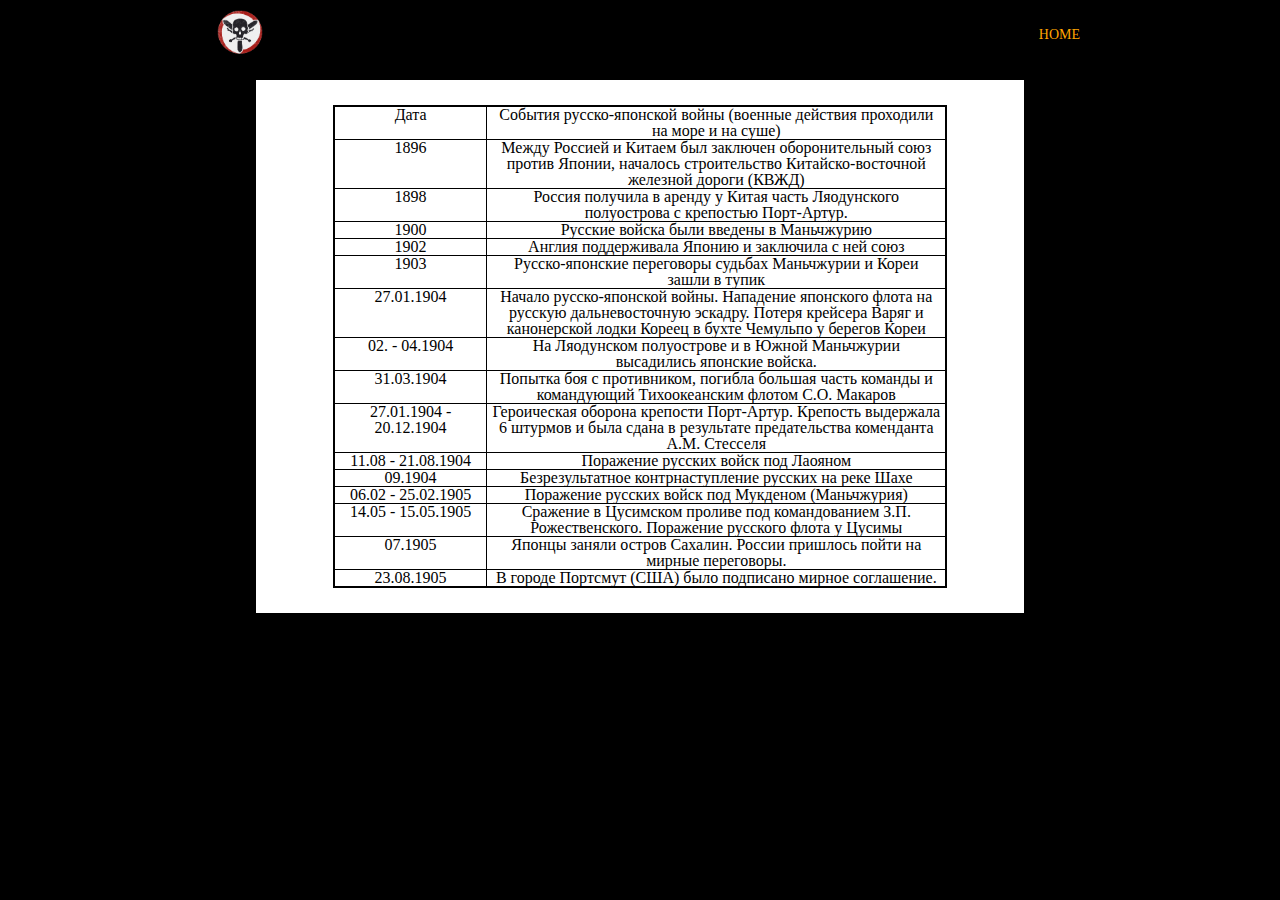
<file: table.html>
<!DOCTYPE html>
<html>
<head>
	<title>R-JWar</title>
	<meta charset="utf-8">
	<link rel="apple-touch-icon" sizes="180x180" href="/apple-touch-icon.png">
<link rel="icon" type="image/png" sizes="32x32" href="/favicon-32x32.png">
<link rel="icon" type="image/png" sizes="16x16" href="/favicon-16x16.png">
<link rel="manifest" href="/site.webmanifest">
<link rel="mask-icon" href="/safari-pinned-tab.svg" color="#5bbad5">
<meta name="msapplication-TileColor" content="#da532c">
<meta name="theme-color" content="#ffffff">
	<meta name="viewport" content="width=device-width initial-scale=1">
	<link rel="stylesheet" type="text/css" href="assets/styles/reset.css">
	<link rel="stylesheet" type="text/css" href="assets/styles/style.css">
    <link rel="stylesheet" type="text/css" href="assets/styles/bg_slide.css">
    <link rel="stylesheet" type="text/css" href="assets/styles/table.css">
</head>
<body>
    <ul class="body_slides">
            <li></li>
            <li></li>
            <li></li>
        </ul>
	<header>
		<div class="container">
			<img src="assets/images/logo.png" alt="logo">
			<a href="index.html">Home</a>
		</div>
	</header>


	<div class="contain">
		<div class="main">
			<table class="tables1"><colgroup><col style="width:389pt"> </colgroup>
<tbody>
<tr class="tables1_col">
<td style="width:25%">
<p>Дата</p>
</td>
<td>
<p>События русско-японской войны (военные действия проходили на море и на суше)</p>
</td>
</tr>
<tr>
<td>
<p>1896</p>
</td>
<td>
<p>Между Россией и Китаем был заключен оборонительный союз против Японии, началось строительство Китайско-восточной железной дороги (КВЖД)</p>
</td>
</tr>
<tr>
<td>
<p>1898</p>
</td>
<td>
<p>Россия получила в аренду у Китая часть Ляодунского полуострова с крепостью Порт-Артур.</p>
</td>
</tr>
<tr>
<td>
<p>1900</p>
</td>
<td>
<p>Русские войска были введены в Маньчжурию</p>
</td>
</tr>
<tr>
<td>
<p>1902</p>
</td>
<td>
<p>Англия поддерживала Японию и заключила с ней союз</p>
</td>
</tr>
<tr>
<td>
<p>1903</p>
</td>
<td>
<p>Русско-японские переговоры судьбах Маньчжурии и Кореи зашли в тупик</p>
</td>
</tr>
<tr>
<td>
<p>27.01.1904</p>
</td>
<td>
<p>Начало русско-японской войны. Нападение японского флота на русскую дальневосточную эскадру. Потеря крейсера Варяг и канонерской лодки Кореец в бухте Чемульпо у берегов Кореи</p>
</td>
</tr>
<tr>
<td>
<p>02. - 04.1904</p>
</td>
<td>
<p>На Ляодунском полуострове и в Южной Маньчжурии высадились японские войска.</p>
</td>
</tr>
<tr>
<td>
<p>31.03.1904</p>
</td>
<td>
<p>Попытка боя с противником, погибла большая часть команды и командующий Тихоокеанским флотом С.О. Макаров</p>
</td>
</tr>
<tr>
<td>
<p>27.01.1904 - 20.12.1904</p>
</td>
<td>
<p>Героическая оборона крепости Порт-Артур. Крепость выдержала 6 штурмов и была сдана в результате предательства коменданта А.М. Стесселя</p>
</td>
</tr>
<tr>
<td>
<p>11.08 - 21.08.1904</p>
</td>
<td>
<p>Поражение русских войск под Лаояном</p>
</td>
</tr>
<tr>
<td>
<p>09.1904</p>
</td>
<td>
<p>Безрезультатное контрнаступление русских на реке Шахе</p>
</td>
</tr>
<tr>
<td>
<p>06.02 - 25.02.1905</p>
</td>
<td>
<p>Поражение русских войск под Мукденом (Маньчжурия)</p>
</td>
</tr>
<tr>
<td>
<p>14.05 - 15.05.1905</p>
</td>
<td>
<p>Сражение в Цусимском проливе под командованием З.П. Рожественского. Поражение русского флота у Цусимы</p>
</td>
</tr>
<tr>
<td>
<p>07.1905</p>
</td>
<td>
<p>Японцы заняли остров Сахалин. России пришлось пойти на мирные переговоры.</p>
</td>
</tr>
<tr>
<td>
<p>23.08.1905</p>
</td>
<td>
<p>В городе Портсмут (США) было подписано мирное соглашение.</p>
</td>
</tr>
</tbody>
</table>
		</div>
	</div>
</body>
</html>
</file>
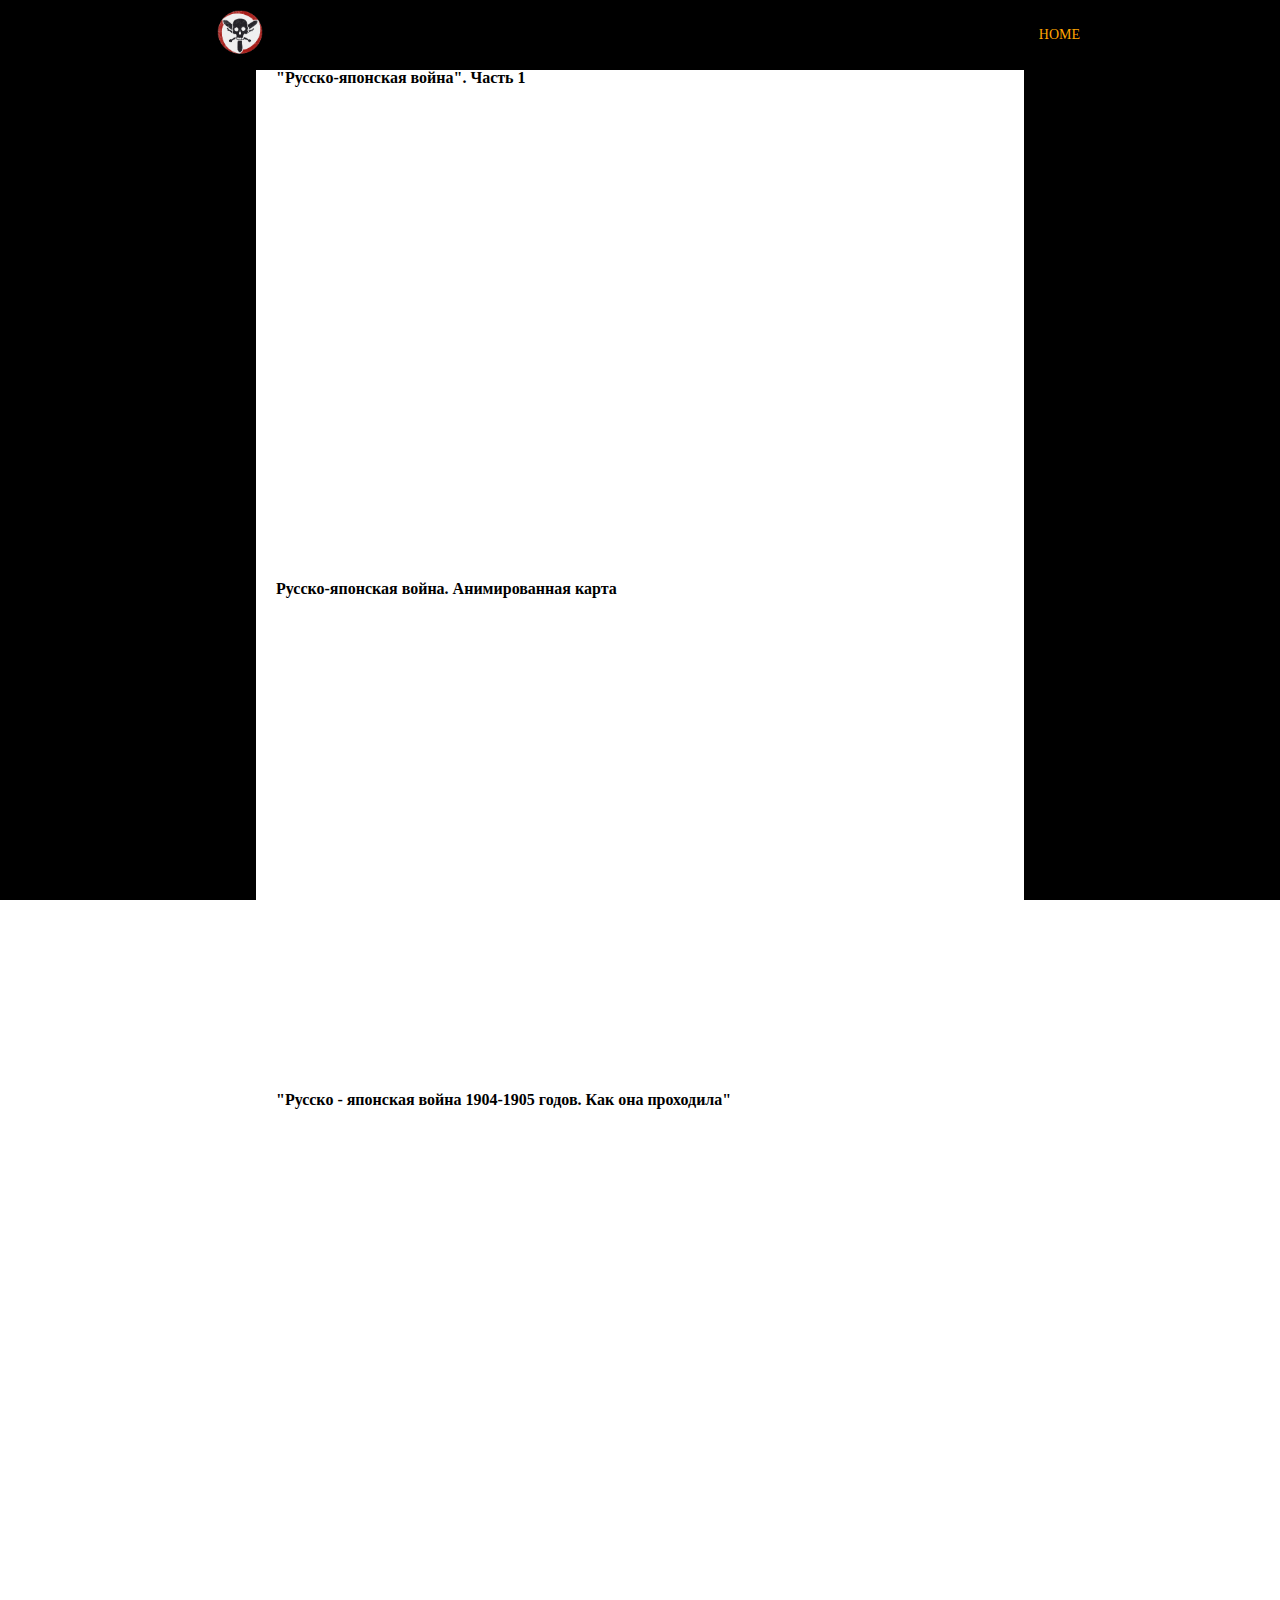
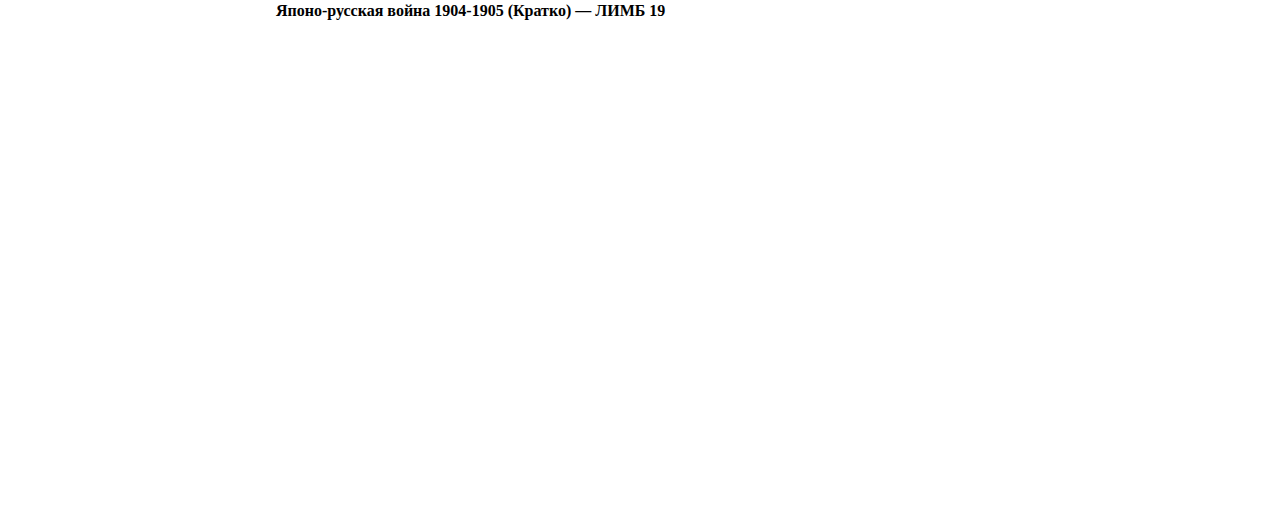
<file: video.html>
<!DOCTYPE html>
<html>
<head>
	<title>R-JWar</title>
	<meta charset="utf-8">
	<link rel="apple-touch-icon" sizes="180x180" href="/apple-touch-icon.png">
<link rel="icon" type="image/png" sizes="32x32" href="/favicon-32x32.png">
<link rel="icon" type="image/png" sizes="16x16" href="/favicon-16x16.png">
<link rel="manifest" href="/site.webmanifest">
<link rel="mask-icon" href="/safari-pinned-tab.svg" color="#5bbad5">
<meta name="msapplication-TileColor" content="#da532c">
<meta name="theme-color" content="#ffffff">
	<meta name="viewport" content="width=device-width initial-scale=1">
	<link rel="stylesheet" type="text/css" href="assets/styles/reset.css">
	<link rel="stylesheet" type="text/css" href="assets/styles/style.css">
    <link rel="stylesheet" type="text/css" href="assets/styles/gif.css">
    <link rel="stylesheet" type="text/css" href="assets/styles/video.css">
</head>
<body>
    <ul class="body_slides">
            <li></li>
            <li></li>
            <li></li>
        </ul>
	<header>
		<div class="container">
			<img src="assets/images/logo.png" alt="logo">
			<a href="index.html">Home</a>
		</div>
	</header>


	<div class="contain">
		<div class="main">
			<p>"Русско-японская война". Часть 1</p>
			<iframe width="559" height="392" src="https://www.youtube.com/embed/Uz4v3DzqOlk" allow="accelerometer; autoplay; encrypted-media; gyroscope; picture-in-picture" allowfullscreen></iframe>
			<p>Русско-японская война. Анимированная карта</p>
			<iframe width="559" height="392" src="https://www.youtube.com/embed/uOv72HFBvq4"  allow="accelerometer; autoplay; encrypted-media; gyroscope; picture-in-picture" allowfullscreen></iframe>
			<p>"Русско - японская война 1904-1905 годов. Как она проходила"</p>
			<iframe width="559" height="392" src="https://www.youtube.com/embed/2g56_B17tt0"  allow="accelerometer; autoplay; encrypted-media; gyroscope; picture-in-picture" allowfullscreen></iframe>
			<p>Японо-русская война 1904-1905 (Кратко) — ЛИМБ 19</p>
			<iframe width="559" height="392" src="https://www.youtube.com/embed/kv-EP8byRcU"  allow="accelerometer; autoplay; encrypted-media; gyroscope; picture-in-picture" allowfullscreen></iframe>
		</div>
	</div>
</body>
</html>
</file>
<file: assets/styles/style.css>
body, h1, h2 {
    margin: 0;
    font-family: "Trebuchet MS";
}

*{
	box-sizing: border-box;
}
body {
	color: black;
	background-repeat: no-repeat;
	background-size: cover;
	height: 100vh;
  display: flex;
  flex-direction: column;
}

a{
	text-decoration: none;
}
.container {
  
	margin: 0 auto;
	width: calc(100% - 400px);
}

header {
	width: 100%;
	background: black;
	height: 80px;
	text-align: right;
	
}
header .container {
	width: calc(100% - 400px); 
}


header img {
	width: 80px;
	height: 55px;
	float: left;
  padding-top: 10px;
}

.audio img{
  width: 60px;
  height: 55px;
}
header a{
	color: orange;
	line-height: 70px;
	margin-left: 40px;
	font-size: 14px;
	text-transform: uppercase;
}
footer{
text-align: center;

  background-color: black;
  width: 100%;
  flex: 0 0 auto;
  padding-bottom: 20px;
    padding-top: 30px;
  }

footer a{
  display: inline-block;

  width: 20%;
  color: white;
}
.flex{
  display: flex;
  flex-direction: row;
  justify-content: space-between;
}

.sidebar{
  display: block;
  width: 10%;
  margin: 10px;
  background-color:  rgb(250,235,199); 
  padding: 10px 20px;
  border: 1px dotted rgb(252,101,18);
  border-top: 20px solid rgb(252,101,18); 
  border-radius: 10px;
  box-shadow: 5px 5px 10px rgba(0,0,0,.5);
 
}

.text{

  width: 70%;
  height: 100%;
  display: block;
  margin: 10px;
  background-color:  rgb(250,235,199); 
  padding: 10px 20px;
  border: 1px dotted rgb(252,101,18);
  border-top: 20px solid blue; 
  border-radius: 10px;
  box-shadow: 5px 5px 10px rgba(0,0,0,.5);
}

#menuVertical{
  align-items: center;
  width:200px;
  height: 220px;
  margin-right: 20px;

}
    #menuVertical ul{
        display:block;
        width:160px;
        height:auto;
        margin:0px;
        padding:0px;
        list-style:none;
        position:relative;
         border: solid 3px black;

    }
        #menuVertical ul li{
          display:block;
         width:154px;
          height:auto;
           position:relative;
         }
            #menuVertical ul li a{
                position:relative;
                display:block;
                width: 154px;
                height:auto;
                box-sizing:border-box;
                font-size:13px;
                text-transform:uppercase;
                font-weight:bold;
                color:red;
                line-height:1.2em;
                padding:10px 15px;
                background:black;
                border-top:1px solid pink;
                text-decoration:none;
                
            }
            #menuVertical ul > li:first-child > a{border:0px;}
            #menuVertical ul li a:hover, #menuVertical ul li:hover a{
                background:white;
                color: black;
                
            }
            #menuVertical ul li ul{
                position:absolute;
                top:0px;
           
                left:100%;
                display:none;
                width:150px;
            }
           
            #menuVertical ul li:hover > ul{display:block;}
                #menuVertical ul li ul li a{
                    text-transform:none;
                    padding:5px 20px;
                  
                }
                    #menuVertical ul li ul li a:hover, #menuVertical ul li ul li:hover > a{
                      background:black;
                      color: yellow;
                         ;
                    }
h1{
  text-align: center;
  font-size: 32px;
}

@media  screen and (max-width: 480px) {
  header img{
    display: none;
  }

   header a {
    font-size: 12px;
    margin-left: 5px;
    margin-right: 20px;
 }
header .container{
  width: 100%;
}
 .container{
  align-items: center;
  width: 100%;
 }
 .flex{
  display: flex;
  flex-direction: column;
   justify-content: center;
 }
 .sidebar{
  display: block;
  position: relative;
  margin-bottom: 30px;
 }

.text{
  height: 100%;
}

}
@media  screen and (min-width: 2560px) {
  header a{
    font-size: 36px;
  }
  .text{
    font-size: 45px;
    height: 100%;
  }
}
</file>
<file: assets/styles/bg_slide.css>
.body_slides{
	list-style:none;
	margin:0;
	padding:0;
	z-index:-2; 
	background:#000;}
.body_slides,
.body_slides:after{
    position: fixed;
	width:100%;
	height:100%;
	top:0px;
	left:0px;}
.body_slides:after { 
    content: '';
	background: transparent url(../images/pattern.png) repeat top left;}

@-webkit-keyframes anim_slides {
0% {opacity:0;}
6% {opacity:1;}
24% {opacity:1;}
30% {opacity:0;}
100% {opacity:0;}
}
@-moz-keyframes anim_slides {
0% {opacity:0;}
6% {opacity:1;}
24% {opacity:1;}
30% {opacity:0;}
100% {opacity:0;}
}
.body_slides li{
    width:100%;
	height:100%;
	position:absolute;
	top:0;
	left:0;
    background-size:cover;
    background-repeat:no-repeat;
	opacity:0;
    -webkit-animation: anim_slides 18s linear infinite 0s;
    -moz-animation: anim_slides 18s linear infinite 0s;
    -o-animation: anim_slides 18s linear infinite 0s;
    -ms-animation: anim_slides 18s linear infinite 0s;
    animation: anim_slides 18s linear infinite 0s;
}
  
.body_slides li:nth-child(1){
background-image: url(../images/1.jpg) 
}
.body_slides li:nth-child(2){
-webkit-animation-delay: 6.0s;
-moz-animation-delay: 6.0s;
background-image: url(../images/2.jpg) 
}
.body_slides li:nth-child(3){
-webkit-animation-delay: 12.0s;
-moz-animation-delay: 12.0s;
background-image: url(../images/3.jpg) 
}
</file>
<file: assets/styles/gallary.css>
.contain{
  display: flex;
  justify-content: center;
  
}
.main{
  margin-top: 50px;
  background-color: white;
  width: 70%;
  height: 484px;
  border: solid 4px orange;
}

#gall {
  position: relative;
  padding-top: 50%;
  -moz-user-select: none; 
  user-select: none;
}
#gall img {
  width: 400px;
  height: 250px;
  position: absolute;
  top: 25%;
  left: 12.5%;
  max-width: 24.5%;
  max-height: 49.5%;
  -webkit-transform: translate(-50%, -50%);
  transform: translate(-50%, -50%);
  cursor: zoom-in;
  transition: .2s;
}
#gall img:nth-child(4n-2) {left: 37.5%;}
#gall img:nth-child(4n-1) {left: 62.5%;}
#gall img:nth-child(4n) {left: 87.5%;}
#gall img:nth-child(n+5) {top: 75%;}

#gall img:focus {
  position: absolute;
  top: 50%;
  left: 50%;
  z-index: 1;
  max-width: 100%;
  max-height: 100%;
  outline: none;
  
}
#gall img:focus ~ div {
  position: absolute;
  top: 0;
  left: 0;
  right: 0;
  bottom: 0;
  background: #fff;
  cursor: zoom-out;
}
@media  screen and (max-width: 480px) {
 .main{
  height: 100px;
 }
  
}
</file>
<file: assets/styles/info.css>
.contain{
	display: flex;
	justify-content: center;
	
}
.main{
	background-color: white;
	width: 60%;
	height: 100%;
}
p{
	margin-top: 20px;
	margin-bottom: 15px;
	font-weight: 400;
	margin-right: 20px;
	margin-left: 40px;
}
p:first-child{
	margin-top: 30px;
}
h2{
	font-size: 24px;
	color:red;
		margin-right: 20px;
	margin-left: 50px;
}
@media  screen and (max-width: 480px) {
	h2{
		font-size: 15px;
	}
	p{
		font-size: 13px;
	}
}
</file>
<file: assets/styles/login.css>
body, html {
  height: 100%;
}

* {
  box-sizing: border-box;
}

.bg-img {
height: 100vh;

background: rgb(131,58,180);
background: linear-gradient(90deg, rgba(131,58,180,1) 0%, rgba(253,29,29,1) 50%, rgba(252,176,69,1) 100%);
}


.container {
  position: absolute;
  right: 40%;
  top: 30%;
  margin: 0 auto;
  max-width: 300px;
  padding: 16px;
  background-color: white;
}

  input[type=text], input[type=password] {
  width: 100%;
  padding: 15px;
  margin: 5px 0 22px 0;
  border: none;
  background: #f1f1f1;
}

input[type=text]:focus, input[type=password]:focus {
  background-color: #ddd;
  outline: none;
}


.btn {
  background-color: #4CAF50;
  color: white;
  padding: 16px 20px;
  border: none;
  cursor: pointer;
  width: 100%;
  opacity: 0.9;
}

.btn:hover {
  opacity: 1;
}
a{
  color: white;
  text-decoration: none;
}
@media  screen and (max-width: 480px) {
  .container{
    position: relative;
    max-width: 100%;
    width: 100%;
    height: 100vh;
    right: 0;
    top: 0;
  }  
}
</file>
<file: assets/styles/reg.css>
body, html {
  height: 100%;
}

* {
  box-sizing: border-box;
}

.bg-img {
height: 100vh;

background: rgb(3,159,24);
background: linear-gradient(0deg, rgba(3,159,24,1) 0%, rgba(255,174,0,1) 100%);
}


.container {
  position: absolute;
  right: 40%;
  top: 30%;
  margin: 0 auto;
  max-width: 300px;
  padding: 16px;
  background-color: white;
}

  input[type=text], input[type=password] {
  width: 100%;
  padding: 15px;
  margin: 5px 0 22px 0;
  border: none;
  background: #f1f1f1;
}

input[type=text]:focus, input[type=password]:focus {
  background-color: #ddd;
  outline: none;
}


.btn {
  background-color: #4CAF50;
  color: white;
  padding: 16px 20px;
  border: none;
  cursor: pointer;
  width: 100%;
  opacity: 0.9;
}

.btn:hover {
  opacity: 1;
}
a{
  width: 100%;
  color: white;
  text-decoration: none;
}
@media  screen and (max-width: 480px) {
  .container{
    position: relative;
    max-width: 100%;
    width: 100%;
    height: 100vh;
    right: 0;
    top: 0;
  }  
}
</file>
<file: assets/styles/slider.css>
.container_slider_css{margin:50px auto;width:500px;height:300px;overflow:hidden;position:relative}
.photo_slider_css{position:absolute;animation:round 16s infinite;opacity:0;width:100%}
@keyframes round {
25%{opacity:1}
40%{opacity:0}
}
img:nth-child(1){animation-delay:12s}
img:nth-child(2){animation-delay:8s}
img:nth-child(3){animation-delay:4s}
img:nth-child(4){animation-delay:0s}
@media(min-width:0px) and (max-width:320px) {
.container_slider_css{width:80%;height:190px}
}
@media(min-width:321px) and (max-width:480px) {
.container_slider_css{width:80%;height:190px}
}
.contain{
	margin-top: 80px;
	
	display: flex;
	justify-content: center;
	
}
.main{
	background-color: white;
	border: solid 8px black;
	width: 60%;
	height: 100%;
}

@media  screen and (max-width: 480px) {
.main{
	height: 70%;
	}}
</file>
<file: assets/styles/table.css>
.contain{
	display: flex;
	justify-content: center;
	
}
.main{
	display: flex;
	justify-content: center;
	background-color: white;
	width: 60%;
	height: 100%;
}
.tables1{
	background-color: #fff;
    width: 80%;
    margin-top: 25px;
    margin-bottom: 25px;
	border: solid 2px black;
    border-radius: 5px;
    border-collapse: collapse;
    padding-top: 0;
}
.tables1 td {
	border: solid 1px black;
    text-align: center;
    vertical-align: top;
    padding: 0 .1cm;
}
@media  screen and (max-width: 480px) {
	.main{
		width: 80%;
	}
}
</file>
<file: assets/styles/gif.css>
.body_slides{
	list-style:none;
	margin:0;
	padding:0;
	z-index:-2; 
	background:#000;}
.body_slides,
.body_slides:after{
    position: fixed;
	width:100%;
	height:100%;
	top:0px;
	left:0px;}
.body_slides:after { 
    content: '';
	background: transparent url(../images/pattern.png) repeat top left;}

@-webkit-keyframes anim_slides {
0% {opacity:0;}
6% {opacity:1;}
24% {opacity:1;}
30% {opacity:0;}
100% {opacity:0;}
}
@-moz-keyframes anim_slides {
0% {opacity:0;}
6% {opacity:1;}
24% {opacity:1;}
30% {opacity:0;}
100% {opacity:0;}
}
.body_slides li{
    width:100%;
	height:100%;
	position:absolute;
	top:0;
	left:0;
    background-size:cover;
    background-repeat:no-repeat;
	opacity:0;
    -webkit-animation: anim_slides 18s linear infinite 0s;
    -moz-animation: anim_slides 18s linear infinite 0s;
    -o-animation: anim_slides 18s linear infinite 0s;
    -ms-animation: anim_slides 18s linear infinite 0s;
    animation: anim_slides 18s linear infinite 0s;
}
  
.body_slides li:nth-child(1){
background-image: url(../images/78.gif) 
}
.body_slides li:nth-child(2){
-webkit-animation-delay: 6.0s;
-moz-animation-delay: 6.0s;
background-image: url(../images/34.gif) 
}
.body_slides li:nth-child(3){
-webkit-animation-delay: 12.0s;
-moz-animation-delay: 12.0s;
background-image: url(../images/46.gif) 
}
</file>
<file: assets/styles/video.css>
.contain{
	display: flex;
	justify-content: center;
	
}
.main{
	background-color: white;
	width: 60%;
	height: 100%;
}
iframe{
	margin-left: 110px;
	margin-top: 50px;
	margin-bottom: 50px;
}
p{
	font-weight: 900;
	margin-left: 20px;
}

@media  screen and (max-width: 480px) {
	iframe{
		width: 180px;
		margin-left: 5px;
		height: 200px;
	}
	p{
		margin-top: 15px;
		font-size: 21px;
	}
}
</file>
